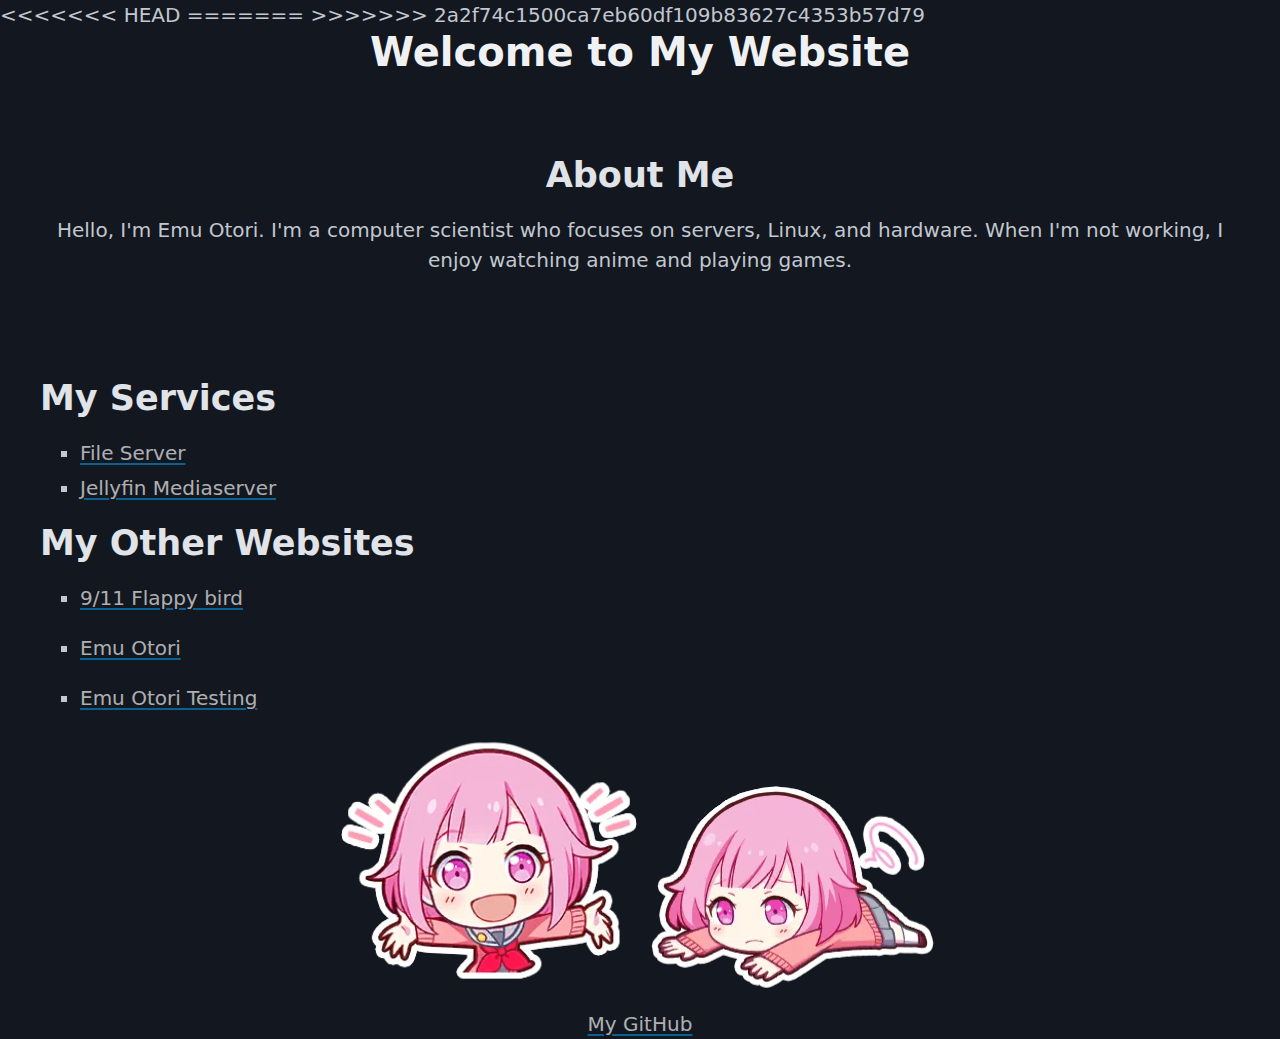
<file: website/index.html>
<!DOCTYPE html>
<html data-theme="dark">
<head>
    <title>Emu Otori</title>
<<<<<<< HEAD
    <link rel="stylesheet" href="./css/pico.min.css">
=======
    <link rel="stylesheet" href="../css/pico.min.css">
    <link rel="icon" href="./Images/grumpy-emu-otori.jpg">
>>>>>>> 2a2f74c1500ca7eb60df109b83627c4353b57d79
</head>
<body>
    <br>
    <h1 style="text-align: center;">Welcome to My Website</h1>
    <br>
    <div class="container">
        <div class="content">
            <br>
            <h2 style="text-align: center;">About Me</h2>
            <p style="text-align: center;">Hello, I'm Emu Otori. I'm a computer scientist who focuses on servers, Linux, and hardware. When I'm not working, I enjoy watching anime and playing games.</p>
            <br>
            <h2>My Services</h2>
            <ul>
                <li><a href="https://files.emu-otori.ch" style="color:#ffffffaa";>File Server</a></li>
                <li><a href="https://media.emu-otori.ch" style="color:#ffffffaa";>Jellyfin Mediaserver</a></li>
            </ul>
        </div>
        <div class="content">
            <h2>My Other Websites</h2>
            <ul>
                <li><a href="https://911.emu-otori.ch" style="color:#ffffffaa";>9/11 Flappy bird</a></li>
            </ul>
            <ul>
                <li><a href="https://emu-otori.ch/test" style="color:#ffffffaa";>Emu Otori</a></li>
            </ul>
            <ul>
                <li><a href="https://emu-otori.ch/test/courtesy.html" style="color:#ffffffaa";>Emu Otori Testing</a></li>
            </ul>
        </div>
    </div>
    <div style="text-align: center; margin-top: 20px;">
        <div style="display: inline-block;">
            <img src="./Images/happy-emu-otori.jpg">
            <img src="./Images/grumpy-emu-otori.jpg">
        </div>
    </div>
    <div style="text-align: center; margin-top: 20px;">
        <a href="https://github.com/GOODJEDIRYAN" style="color:#ffffffaa";>My GitHub</a>
    </div>
</body>
</html>
</file>
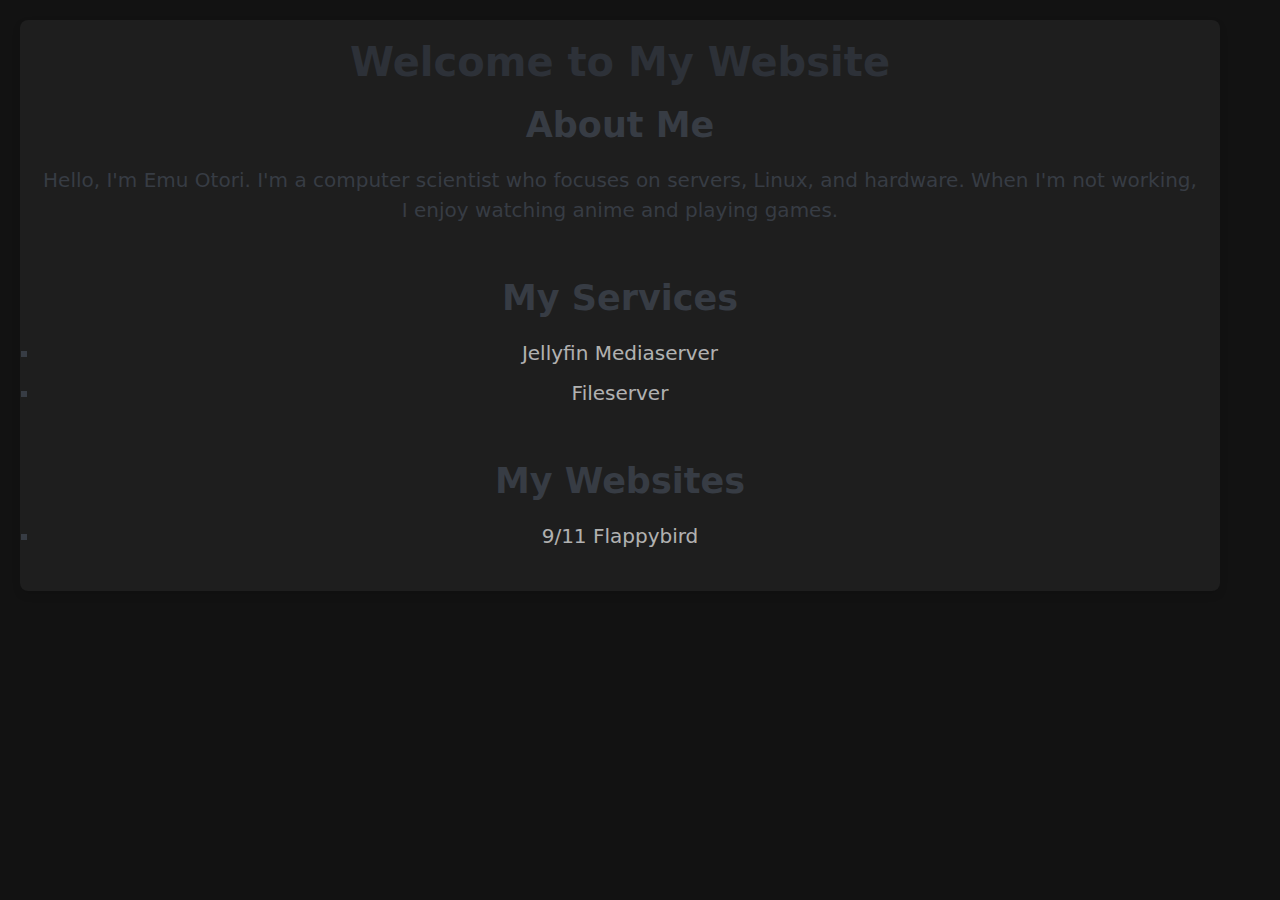
<file: website/test.html>
<!DOCTYPE html>
<html>
<head>
    <title>Emu Otori</title>
    <link rel="stylesheet" href="../css/pico.min.css">
    <style>
        body {
            margin: 0;
            padding: 0;
            text-align: center;
            background-color: #121212;
            color: #e0e0e0;
            display: flex;
            flex-direction: column;
            min-height: 100vh;
        }
        .container {
            margin: 20px;
            padding: 20px;
            box-shadow: 0 4px 8px rgba(0, 0, 0, 0.1);
            border-radius: 8px;
            background-color: #1e1e1e;
        }
        h1, h2 {
            margin-bottom: 20px;
        }
        ul {
            padding: 0;
            list-style-type: none;
        }
        li {
            margin-bottom: 10px;
        }
        a {
            color: #ffffffaa;
            text-decoration: none;
        }
    </style>
</head>
<body>
    <div class="container">
        <h1>Welcome to My Website</h1>
        <h2>About Me</h2>
        <p>Hello, I'm Emu Otori. I'm a computer scientist who focuses on servers, Linux, and hardware. When I'm not working, I enjoy watching anime and playing games.</p>
        <h2>My Services</h2>
        <ul>
            <li><a href="https://media.emu-otori.ch">Jellyfin Mediaserver</a></li>
            <li><a href="https://files.emu-otori.ch">Fileserver</a></li>
        </ul>
        <h2>My Websites</h2>
        <ul>
            <li><a href="https://911.emu-otori.ch">9/11 Flappybird</a></li>
        </ul>
    </div>
</body>
</html>
</file>
<file: website/css/pico.min.css>
@charset "UTF-8";/*!
 * Pico CSS ✨ v2.0.6 (https://picocss.com)
 * Copyright 2019-2024 - Licensed under MIT
 */:root{--pico-font-family-emoji:"Apple Color Emoji","Segoe UI Emoji","Segoe UI Symbol","Noto Color Emoji";--pico-font-family-sans-serif:system-ui,"Segoe UI",Roboto,Oxygen,Ubuntu,Cantarell,Helvetica,Arial,"Helvetica Neue",sans-serif,var(--pico-font-family-emoji);--pico-font-family-monospace:ui-monospace,SFMono-Regular,"SF Mono",Menlo,Consolas,"Liberation Mono",monospace,var(--pico-font-family-emoji);--pico-font-family:var(--pico-font-family-sans-serif);--pico-line-height:1.5;--pico-font-weight:400;--pico-font-size:100%;--pico-text-underline-offset:0.1rem;--pico-border-radius:0.25rem;--pico-border-width:0.0625rem;--pico-outline-width:0.125rem;--pico-transition:0.2s ease-in-out;--pico-spacing:1rem;--pico-typography-spacing-vertical:1rem;--pico-block-spacing-vertical:var(--pico-spacing);--pico-block-spacing-horizontal:var(--pico-spacing);--pico-grid-column-gap:var(--pico-spacing);--pico-grid-row-gap:var(--pico-spacing);--pico-form-element-spacing-vertical:0.75rem;--pico-form-element-spacing-horizontal:1rem;--pico-group-box-shadow:0 0 0 rgba(0, 0, 0, 0);--pico-group-box-shadow-focus-with-button:0 0 0 var(--pico-outline-width) var(--pico-primary-focus);--pico-group-box-shadow-focus-with-input:0 0 0 0.0625rem var(--pico-form-element-border-color);--pico-modal-overlay-backdrop-filter:blur(0.375rem);--pico-nav-element-spacing-vertical:1rem;--pico-nav-element-spacing-horizontal:0.5rem;--pico-nav-link-spacing-vertical:0.5rem;--pico-nav-link-spacing-horizontal:0.5rem;--pico-nav-breadcrumb-divider:">";--pico-icon-checkbox:url("data:image/svg+xml,%3Csvg xmlns='http://www.w3.org/2000/svg' width='24' height='24' viewBox='0 0 24 24' fill='none' stroke='rgb(255, 255, 255)' stroke-width='4' stroke-linecap='round' stroke-linejoin='round'%3E%3Cpolyline points='20 6 9 17 4 12'%3E%3C/polyline%3E%3C/svg%3E");--pico-icon-minus:url("data:image/svg+xml,%3Csvg xmlns='http://www.w3.org/2000/svg' width='24' height='24' viewBox='0 0 24 24' fill='none' stroke='rgb(255, 255, 255)' stroke-width='4' stroke-linecap='round' stroke-linejoin='round'%3E%3Cline x1='5' y1='12' x2='19' y2='12'%3E%3C/line%3E%3C/svg%3E");--pico-icon-chevron:url("data:image/svg+xml,%3Csvg xmlns='http://www.w3.org/2000/svg' width='24' height='24' viewBox='0 0 24 24' fill='none' stroke='rgb(136, 145, 164)' stroke-width='2' stroke-linecap='round' stroke-linejoin='round'%3E%3Cpolyline points='6 9 12 15 18 9'%3E%3C/polyline%3E%3C/svg%3E");--pico-icon-date:url("data:image/svg+xml,%3Csvg xmlns='http://www.w3.org/2000/svg' width='24' height='24' viewBox='0 0 24 24' fill='none' stroke='rgb(136, 145, 164)' stroke-width='2' stroke-linecap='round' stroke-linejoin='round'%3E%3Crect x='3' y='4' width='18' height='18' rx='2' ry='2'%3E%3C/rect%3E%3Cline x1='16' y1='2' x2='16' y2='6'%3E%3C/line%3E%3Cline x1='8' y1='2' x2='8' y2='6'%3E%3C/line%3E%3Cline x1='3' y1='10' x2='21' y2='10'%3E%3C/line%3E%3C/svg%3E");--pico-icon-time:url("data:image/svg+xml,%3Csvg xmlns='http://www.w3.org/2000/svg' width='24' height='24' viewBox='0 0 24 24' fill='none' stroke='rgb(136, 145, 164)' stroke-width='2' stroke-linecap='round' stroke-linejoin='round'%3E%3Ccircle cx='12' cy='12' r='10'%3E%3C/circle%3E%3Cpolyline points='12 6 12 12 16 14'%3E%3C/polyline%3E%3C/svg%3E");--pico-icon-search:url("data:image/svg+xml,%3Csvg xmlns='http://www.w3.org/2000/svg' width='24' height='24' viewBox='0 0 24 24' fill='none' stroke='rgb(136, 145, 164)' stroke-width='1.5' stroke-linecap='round' stroke-linejoin='round'%3E%3Ccircle cx='11' cy='11' r='8'%3E%3C/circle%3E%3Cline x1='21' y1='21' x2='16.65' y2='16.65'%3E%3C/line%3E%3C/svg%3E");--pico-icon-close:url("data:image/svg+xml,%3Csvg xmlns='http://www.w3.org/2000/svg' width='24' height='24' viewBox='0 0 24 24' fill='none' stroke='rgb(136, 145, 164)' stroke-width='3' stroke-linecap='round' stroke-linejoin='round'%3E%3Cline x1='18' y1='6' x2='6' y2='18'%3E%3C/line%3E%3Cline x1='6' y1='6' x2='18' y2='18'%3E%3C/line%3E%3C/svg%3E");--pico-icon-loading:url("data:image/svg+xml,%3Csvg fill='none' height='24' width='24' viewBox='0 0 24 24' xmlns='http://www.w3.org/2000/svg' %3E%3Cstyle%3E g %7B animation: rotate 2s linear infinite; transform-origin: center center; %7D circle %7B stroke-dasharray: 75,100; stroke-dashoffset: -5; animation: dash 1.5s ease-in-out infinite; stroke-linecap: round; %7D @keyframes rotate %7B 0%25 %7B transform: rotate(0deg); %7D 100%25 %7B transform: rotate(360deg); %7D %7D @keyframes dash %7B 0%25 %7B stroke-dasharray: 1,100; stroke-dashoffset: 0; %7D 50%25 %7B stroke-dasharray: 44.5,100; stroke-dashoffset: -17.5; %7D 100%25 %7B stroke-dasharray: 44.5,100; stroke-dashoffset: -62; %7D %7D %3C/style%3E%3Cg%3E%3Ccircle cx='12' cy='12' r='10' fill='none' stroke='rgb(136, 145, 164)' stroke-width='4' /%3E%3C/g%3E%3C/svg%3E")}@media (min-width:576px){:root{--pico-font-size:106.25%}}@media (min-width:768px){:root{--pico-font-size:112.5%}}@media (min-width:1024px){:root{--pico-font-size:118.75%}}@media (min-width:1280px){:root{--pico-font-size:125%}}@media (min-width:1536px){:root{--pico-font-size:131.25%}}a{--pico-text-decoration:underline}a.contrast,a.secondary{--pico-text-decoration:underline}small{--pico-font-size:0.875em}h1,h2,h3,h4,h5,h6{--pico-font-weight:700}h1{--pico-font-size:2rem;--pico-line-height:1.125;--pico-typography-spacing-top:3rem}h2{--pico-font-size:1.75rem;--pico-line-height:1.15;--pico-typography-spacing-top:2.625rem}h3{--pico-font-size:1.5rem;--pico-line-height:1.175;--pico-typography-spacing-top:2.25rem}h4{--pico-font-size:1.25rem;--pico-line-height:1.2;--pico-typography-spacing-top:1.874rem}h5{--pico-font-size:1.125rem;--pico-line-height:1.225;--pico-typography-spacing-top:1.6875rem}h6{--pico-font-size:1rem;--pico-line-height:1.25;--pico-typography-spacing-top:1.5rem}tfoot td,tfoot th,thead td,thead th{--pico-font-weight:600;--pico-border-width:0.1875rem}code,kbd,pre,samp{--pico-font-family:var(--pico-font-family-monospace)}kbd{--pico-font-weight:bolder}:where(select,textarea),input:not([type=submit],[type=button],[type=reset],[type=checkbox],[type=radio],[type=file]){--pico-outline-width:0.0625rem}[type=search]{--pico-border-radius:5rem}[type=checkbox],[type=radio]{--pico-border-width:0.125rem}[type=checkbox][role=switch]{--pico-border-width:0.1875rem}details.dropdown summary:not([role=button]){--pico-outline-width:0.0625rem}nav details.dropdown summary:focus-visible{--pico-outline-width:0.125rem}[role=search]{--pico-border-radius:5rem}[role=group]:has(button.secondary:focus,[type=submit].secondary:focus,[type=button].secondary:focus,[role=button].secondary:focus),[role=search]:has(button.secondary:focus,[type=submit].secondary:focus,[type=button].secondary:focus,[role=button].secondary:focus){--pico-group-box-shadow-focus-with-button:0 0 0 var(--pico-outline-width) var(--pico-secondary-focus)}[role=group]:has(button.contrast:focus,[type=submit].contrast:focus,[type=button].contrast:focus,[role=button].contrast:focus),[role=search]:has(button.contrast:focus,[type=submit].contrast:focus,[type=button].contrast:focus,[role=button].contrast:focus){--pico-group-box-shadow-focus-with-button:0 0 0 var(--pico-outline-width) var(--pico-contrast-focus)}[role=group] [role=button],[role=group] [type=button],[role=group] [type=submit],[role=group] button,[role=search] [role=button],[role=search] [type=button],[role=search] [type=submit],[role=search] button{--pico-form-element-spacing-horizontal:2rem}details summary[role=button]:not(.outline)::after{filter:brightness(0) invert(1)}[aria-busy=true]:not(input,select,textarea):is(button,[type=submit],[type=button],[type=reset],[role=button]):not(.outline)::before{filter:brightness(0) invert(1)}:root:not([data-theme=dark]),[data-theme=light]{--pico-background-color:#fff;--pico-color:#373c44;--pico-text-selection-color:rgba(2, 154, 232, 0.25);--pico-muted-color:#646b79;--pico-muted-border-color:#e7eaf0;--pico-primary:#0172ad;--pico-primary-background:#0172ad;--pico-primary-border:var(--pico-primary-background);--pico-primary-underline:rgba(1, 114, 173, 0.5);--pico-primary-hover:#015887;--pico-primary-hover-background:#02659a;--pico-primary-hover-border:var(--pico-primary-hover-background);--pico-primary-hover-underline:var(--pico-primary-hover);--pico-primary-focus:rgba(2, 154, 232, 0.5);--pico-primary-inverse:#fff;--pico-secondary:#5d6b89;--pico-secondary-background:#525f7a;--pico-secondary-border:var(--pico-secondary-background);--pico-secondary-underline:rgba(93, 107, 137, 0.5);--pico-secondary-hover:#48536b;--pico-secondary-hover-background:#48536b;--pico-secondary-hover-border:var(--pico-secondary-hover-background);--pico-secondary-hover-underline:var(--pico-secondary-hover);--pico-secondary-focus:rgba(93, 107, 137, 0.25);--pico-secondary-inverse:#fff;--pico-contrast:#181c25;--pico-contrast-background:#181c25;--pico-contrast-border:var(--pico-contrast-background);--pico-contrast-underline:rgba(24, 28, 37, 0.5);--pico-contrast-hover:#000;--pico-contrast-hover-background:#000;--pico-contrast-hover-border:var(--pico-contrast-hover-background);--pico-contrast-hover-underline:var(--pico-secondary-hover);--pico-contrast-focus:rgba(93, 107, 137, 0.25);--pico-contrast-inverse:#fff;--pico-box-shadow:0.0145rem 0.029rem 0.174rem rgba(129, 145, 181, 0.01698),0.0335rem 0.067rem 0.402rem rgba(129, 145, 181, 0.024),0.0625rem 0.125rem 0.75rem rgba(129, 145, 181, 0.03),0.1125rem 0.225rem 1.35rem rgba(129, 145, 181, 0.036),0.2085rem 0.417rem 2.502rem rgba(129, 145, 181, 0.04302),0.5rem 1rem 6rem rgba(129, 145, 181, 0.06),0 0 0 0.0625rem rgba(129, 145, 181, 0.015);--pico-h1-color:#2d3138;--pico-h2-color:#373c44;--pico-h3-color:#424751;--pico-h4-color:#4d535e;--pico-h5-color:#5c6370;--pico-h6-color:#646b79;--pico-mark-background-color:#fde7c0;--pico-mark-color:#0f1114;--pico-ins-color:#1d6a54;--pico-del-color:#883935;--pico-blockquote-border-color:var(--pico-muted-border-color);--pico-blockquote-footer-color:var(--pico-muted-color);--pico-button-box-shadow:0 0 0 rgba(0, 0, 0, 0);--pico-button-hover-box-shadow:0 0 0 rgba(0, 0, 0, 0);--pico-table-border-color:var(--pico-muted-border-color);--pico-table-row-stripped-background-color:rgba(111, 120, 135, 0.0375);--pico-code-background-color:#f3f5f7;--pico-code-color:#646b79;--pico-code-kbd-background-color:var(--pico-color);--pico-code-kbd-color:var(--pico-background-color);--pico-form-element-background-color:#fbfcfc;--pico-form-element-selected-background-color:#dfe3eb;--pico-form-element-border-color:#cfd5e2;--pico-form-element-color:#23262c;--pico-form-element-placeholder-color:var(--pico-muted-color);--pico-form-element-active-background-color:#fff;--pico-form-element-active-border-color:var(--pico-primary-border);--pico-form-element-focus-color:var(--pico-primary-border);--pico-form-element-disabled-opacity:0.5;--pico-form-element-invalid-border-color:#b86a6b;--pico-form-element-invalid-active-border-color:#c84f48;--pico-form-element-invalid-focus-color:var(--pico-form-element-invalid-active-border-color);--pico-form-element-valid-border-color:#4c9b8a;--pico-form-element-valid-active-border-color:#279977;--pico-form-element-valid-focus-color:var(--pico-form-element-valid-active-border-color);--pico-switch-background-color:#bfc7d9;--pico-switch-checked-background-color:var(--pico-primary-background);--pico-switch-color:#fff;--pico-switch-thumb-box-shadow:0 0 0 rgba(0, 0, 0, 0);--pico-range-border-color:#dfe3eb;--pico-range-active-border-color:#bfc7d9;--pico-range-thumb-border-color:var(--pico-background-color);--pico-range-thumb-color:var(--pico-secondary-background);--pico-range-thumb-active-color:var(--pico-primary-background);--pico-accordion-border-color:var(--pico-muted-border-color);--pico-accordion-active-summary-color:var(--pico-primary-hover);--pico-accordion-close-summary-color:var(--pico-color);--pico-accordion-open-summary-color:var(--pico-muted-color);--pico-card-background-color:var(--pico-background-color);--pico-card-border-color:var(--pico-muted-border-color);--pico-card-box-shadow:var(--pico-box-shadow);--pico-card-sectioning-background-color:#fbfcfc;--pico-dropdown-background-color:#fff;--pico-dropdown-border-color:#eff1f4;--pico-dropdown-box-shadow:var(--pico-box-shadow);--pico-dropdown-color:var(--pico-color);--pico-dropdown-hover-background-color:#eff1f4;--pico-loading-spinner-opacity:0.5;--pico-modal-overlay-background-color:rgba(232, 234, 237, 0.75);--pico-progress-background-color:#dfe3eb;--pico-progress-color:var(--pico-primary-background);--pico-tooltip-background-color:var(--pico-contrast-background);--pico-tooltip-color:var(--pico-contrast-inverse);--pico-icon-valid:url("data:image/svg+xml,%3Csvg xmlns='http://www.w3.org/2000/svg' width='24' height='24' viewBox='0 0 24 24' fill='none' stroke='rgb(76, 155, 138)' stroke-width='2' stroke-linecap='round' stroke-linejoin='round'%3E%3Cpolyline points='20 6 9 17 4 12'%3E%3C/polyline%3E%3C/svg%3E");--pico-icon-invalid:url("data:image/svg+xml,%3Csvg xmlns='http://www.w3.org/2000/svg' width='24' height='24' viewBox='0 0 24 24' fill='none' stroke='rgb(200, 79, 72)' stroke-width='2' stroke-linecap='round' stroke-linejoin='round'%3E%3Ccircle cx='12' cy='12' r='10'%3E%3C/circle%3E%3Cline x1='12' y1='8' x2='12' y2='12'%3E%3C/line%3E%3Cline x1='12' y1='16' x2='12.01' y2='16'%3E%3C/line%3E%3C/svg%3E");color-scheme:light}:root:not([data-theme=dark]) input:is([type=submit],[type=button],[type=reset],[type=checkbox],[type=radio],[type=file]),[data-theme=light] input:is([type=submit],[type=button],[type=reset],[type=checkbox],[type=radio],[type=file]){--pico-form-element-focus-color:var(--pico-primary-focus)}@media only screen and (prefers-color-scheme:dark){:root:not([data-theme]){--pico-background-color:#13171f;--pico-color:#c2c7d0;--pico-text-selection-color:rgba(1, 170, 255, 0.1875);--pico-muted-color:#7b8495;--pico-muted-border-color:#202632;--pico-primary:#01aaff;--pico-primary-background:#0172ad;--pico-primary-border:var(--pico-primary-background);--pico-primary-underline:rgba(1, 170, 255, 0.5);--pico-primary-hover:#79c0ff;--pico-primary-hover-background:#017fc0;--pico-primary-hover-border:var(--pico-primary-hover-background);--pico-primary-hover-underline:var(--pico-primary-hover);--pico-primary-focus:rgba(1, 170, 255, 0.375);--pico-primary-inverse:#fff;--pico-secondary:#969eaf;--pico-secondary-background:#525f7a;--pico-secondary-border:var(--pico-secondary-background);--pico-secondary-underline:rgba(150, 158, 175, 0.5);--pico-secondary-hover:#b3b9c5;--pico-secondary-hover-background:#5d6b89;--pico-secondary-hover-border:var(--pico-secondary-hover-background);--pico-secondary-hover-underline:var(--pico-secondary-hover);--pico-secondary-focus:rgba(144, 158, 190, 0.25);--pico-secondary-inverse:#fff;--pico-contrast:#dfe3eb;--pico-contrast-background:#eff1f4;--pico-contrast-border:var(--pico-contrast-background);--pico-contrast-underline:rgba(223, 227, 235, 0.5);--pico-contrast-hover:#fff;--pico-contrast-hover-background:#fff;--pico-contrast-hover-border:var(--pico-contrast-hover-background);--pico-contrast-hover-underline:var(--pico-contrast-hover);--pico-contrast-focus:rgba(207, 213, 226, 0.25);--pico-contrast-inverse:#000;--pico-box-shadow:0.0145rem 0.029rem 0.174rem rgba(7, 9, 12, 0.01698),0.0335rem 0.067rem 0.402rem rgba(7, 9, 12, 0.024),0.0625rem 0.125rem 0.75rem rgba(7, 9, 12, 0.03),0.1125rem 0.225rem 1.35rem rgba(7, 9, 12, 0.036),0.2085rem 0.417rem 2.502rem rgba(7, 9, 12, 0.04302),0.5rem 1rem 6rem rgba(7, 9, 12, 0.06),0 0 0 0.0625rem rgba(7, 9, 12, 0.015);--pico-h1-color:#f0f1f3;--pico-h2-color:#e0e3e7;--pico-h3-color:#c2c7d0;--pico-h4-color:#b3b9c5;--pico-h5-color:#a4acba;--pico-h6-color:#8891a4;--pico-mark-background-color:#014063;--pico-mark-color:#fff;--pico-ins-color:#62af9a;--pico-del-color:#ce7e7b;--pico-blockquote-border-color:var(--pico-muted-border-color);--pico-blockquote-footer-color:var(--pico-muted-color);--pico-button-box-shadow:0 0 0 rgba(0, 0, 0, 0);--pico-button-hover-box-shadow:0 0 0 rgba(0, 0, 0, 0);--pico-table-border-color:var(--pico-muted-border-color);--pico-table-row-stripped-background-color:rgba(111, 120, 135, 0.0375);--pico-code-background-color:#1a1f28;--pico-code-color:#8891a4;--pico-code-kbd-background-color:var(--pico-color);--pico-code-kbd-color:var(--pico-background-color);--pico-form-element-background-color:#1c212c;--pico-form-element-selected-background-color:#2a3140;--pico-form-element-border-color:#2a3140;--pico-form-element-color:#e0e3e7;--pico-form-element-placeholder-color:#8891a4;--pico-form-element-active-background-color:#1a1f28;--pico-form-element-active-border-color:var(--pico-primary-border);--pico-form-element-focus-color:var(--pico-primary-border);--pico-form-element-disabled-opacity:0.5;--pico-form-element-invalid-border-color:#964a50;--pico-form-element-invalid-active-border-color:#b7403b;--pico-form-element-invalid-focus-color:var(--pico-form-element-invalid-active-border-color);--pico-form-element-valid-border-color:#2a7b6f;--pico-form-element-valid-active-border-color:#16896a;--pico-form-element-valid-focus-color:var(--pico-form-element-valid-active-border-color);--pico-switch-background-color:#333c4e;--pico-switch-checked-background-color:var(--pico-primary-background);--pico-switch-color:#fff;--pico-switch-thumb-box-shadow:0 0 0 rgba(0, 0, 0, 0);--pico-range-border-color:#202632;--pico-range-active-border-color:#2a3140;--pico-range-thumb-border-color:var(--pico-background-color);--pico-range-thumb-color:var(--pico-secondary-background);--pico-range-thumb-active-color:var(--pico-primary-background);--pico-accordion-border-color:var(--pico-muted-border-color);--pico-accordion-active-summary-color:var(--pico-primary-hover);--pico-accordion-close-summary-color:var(--pico-color);--pico-accordion-open-summary-color:var(--pico-muted-color);--pico-card-background-color:#181c25;--pico-card-border-color:var(--pico-card-background-color);--pico-card-box-shadow:var(--pico-box-shadow);--pico-card-sectioning-background-color:#1a1f28;--pico-dropdown-background-color:#181c25;--pico-dropdown-border-color:#202632;--pico-dropdown-box-shadow:var(--pico-box-shadow);--pico-dropdown-color:var(--pico-color);--pico-dropdown-hover-background-color:#202632;--pico-loading-spinner-opacity:0.5;--pico-modal-overlay-background-color:rgba(8, 9, 10, 0.75);--pico-progress-background-color:#202632;--pico-progress-color:var(--pico-primary-background);--pico-tooltip-background-color:var(--pico-contrast-background);--pico-tooltip-color:var(--pico-contrast-inverse);--pico-icon-valid:url("data:image/svg+xml,%3Csvg xmlns='http://www.w3.org/2000/svg' width='24' height='24' viewBox='0 0 24 24' fill='none' stroke='rgb(42, 123, 111)' stroke-width='2' stroke-linecap='round' stroke-linejoin='round'%3E%3Cpolyline points='20 6 9 17 4 12'%3E%3C/polyline%3E%3C/svg%3E");--pico-icon-invalid:url("data:image/svg+xml,%3Csvg xmlns='http://www.w3.org/2000/svg' width='24' height='24' viewBox='0 0 24 24' fill='none' stroke='rgb(150, 74, 80)' stroke-width='2' stroke-linecap='round' stroke-linejoin='round'%3E%3Ccircle cx='12' cy='12' r='10'%3E%3C/circle%3E%3Cline x1='12' y1='8' x2='12' y2='12'%3E%3C/line%3E%3Cline x1='12' y1='16' x2='12.01' y2='16'%3E%3C/line%3E%3C/svg%3E");color-scheme:dark}:root:not([data-theme]) input:is([type=submit],[type=button],[type=reset],[type=checkbox],[type=radio],[type=file]){--pico-form-element-focus-color:var(--pico-primary-focus)}:root:not([data-theme]) details summary[role=button].contrast:not(.outline)::after{filter:brightness(0)}:root:not([data-theme]) [aria-busy=true]:not(input,select,textarea).contrast:is(button,[type=submit],[type=button],[type=reset],[role=button]):not(.outline)::before{filter:brightness(0)}}[data-theme=dark]{--pico-background-color:#13171f;--pico-color:#c2c7d0;--pico-text-selection-color:rgba(1, 170, 255, 0.1875);--pico-muted-color:#7b8495;--pico-muted-border-color:#202632;--pico-primary:#01aaff;--pico-primary-background:#0172ad;--pico-primary-border:var(--pico-primary-background);--pico-primary-underline:rgba(1, 170, 255, 0.5);--pico-primary-hover:#79c0ff;--pico-primary-hover-background:#017fc0;--pico-primary-hover-border:var(--pico-primary-hover-background);--pico-primary-hover-underline:var(--pico-primary-hover);--pico-primary-focus:rgba(1, 170, 255, 0.375);--pico-primary-inverse:#fff;--pico-secondary:#969eaf;--pico-secondary-background:#525f7a;--pico-secondary-border:var(--pico-secondary-background);--pico-secondary-underline:rgba(150, 158, 175, 0.5);--pico-secondary-hover:#b3b9c5;--pico-secondary-hover-background:#5d6b89;--pico-secondary-hover-border:var(--pico-secondary-hover-background);--pico-secondary-hover-underline:var(--pico-secondary-hover);--pico-secondary-focus:rgba(144, 158, 190, 0.25);--pico-secondary-inverse:#fff;--pico-contrast:#dfe3eb;--pico-contrast-background:#eff1f4;--pico-contrast-border:var(--pico-contrast-background);--pico-contrast-underline:rgba(223, 227, 235, 0.5);--pico-contrast-hover:#fff;--pico-contrast-hover-background:#fff;--pico-contrast-hover-border:var(--pico-contrast-hover-background);--pico-contrast-hover-underline:var(--pico-contrast-hover);--pico-contrast-focus:rgba(207, 213, 226, 0.25);--pico-contrast-inverse:#000;--pico-box-shadow:0.0145rem 0.029rem 0.174rem rgba(7, 9, 12, 0.01698),0.0335rem 0.067rem 0.402rem rgba(7, 9, 12, 0.024),0.0625rem 0.125rem 0.75rem rgba(7, 9, 12, 0.03),0.1125rem 0.225rem 1.35rem rgba(7, 9, 12, 0.036),0.2085rem 0.417rem 2.502rem rgba(7, 9, 12, 0.04302),0.5rem 1rem 6rem rgba(7, 9, 12, 0.06),0 0 0 0.0625rem rgba(7, 9, 12, 0.015);--pico-h1-color:#f0f1f3;--pico-h2-color:#e0e3e7;--pico-h3-color:#c2c7d0;--pico-h4-color:#b3b9c5;--pico-h5-color:#a4acba;--pico-h6-color:#8891a4;--pico-mark-background-color:#014063;--pico-mark-color:#fff;--pico-ins-color:#62af9a;--pico-del-color:#ce7e7b;--pico-blockquote-border-color:var(--pico-muted-border-color);--pico-blockquote-footer-color:var(--pico-muted-color);--pico-button-box-shadow:0 0 0 rgba(0, 0, 0, 0);--pico-button-hover-box-shadow:0 0 0 rgba(0, 0, 0, 0);--pico-table-border-color:var(--pico-muted-border-color);--pico-table-row-stripped-background-color:rgba(111, 120, 135, 0.0375);--pico-code-background-color:#1a1f28;--pico-code-color:#8891a4;--pico-code-kbd-background-color:var(--pico-color);--pico-code-kbd-color:var(--pico-background-color);--pico-form-element-background-color:#1c212c;--pico-form-element-selected-background-color:#2a3140;--pico-form-element-border-color:#2a3140;--pico-form-element-color:#e0e3e7;--pico-form-element-placeholder-color:#8891a4;--pico-form-element-active-background-color:#1a1f28;--pico-form-element-active-border-color:var(--pico-primary-border);--pico-form-element-focus-color:var(--pico-primary-border);--pico-form-element-disabled-opacity:0.5;--pico-form-element-invalid-border-color:#964a50;--pico-form-element-invalid-active-border-color:#b7403b;--pico-form-element-invalid-focus-color:var(--pico-form-element-invalid-active-border-color);--pico-form-element-valid-border-color:#2a7b6f;--pico-form-element-valid-active-border-color:#16896a;--pico-form-element-valid-focus-color:var(--pico-form-element-valid-active-border-color);--pico-switch-background-color:#333c4e;--pico-switch-checked-background-color:var(--pico-primary-background);--pico-switch-color:#fff;--pico-switch-thumb-box-shadow:0 0 0 rgba(0, 0, 0, 0);--pico-range-border-color:#202632;--pico-range-active-border-color:#2a3140;--pico-range-thumb-border-color:var(--pico-background-color);--pico-range-thumb-color:var(--pico-secondary-background);--pico-range-thumb-active-color:var(--pico-primary-background);--pico-accordion-border-color:var(--pico-muted-border-color);--pico-accordion-active-summary-color:var(--pico-primary-hover);--pico-accordion-close-summary-color:var(--pico-color);--pico-accordion-open-summary-color:var(--pico-muted-color);--pico-card-background-color:#181c25;--pico-card-border-color:var(--pico-card-background-color);--pico-card-box-shadow:var(--pico-box-shadow);--pico-card-sectioning-background-color:#1a1f28;--pico-dropdown-background-color:#181c25;--pico-dropdown-border-color:#202632;--pico-dropdown-box-shadow:var(--pico-box-shadow);--pico-dropdown-color:var(--pico-color);--pico-dropdown-hover-background-color:#202632;--pico-loading-spinner-opacity:0.5;--pico-modal-overlay-background-color:rgba(8, 9, 10, 0.75);--pico-progress-background-color:#202632;--pico-progress-color:var(--pico-primary-background);--pico-tooltip-background-color:var(--pico-contrast-background);--pico-tooltip-color:var(--pico-contrast-inverse);--pico-icon-valid:url("data:image/svg+xml,%3Csvg xmlns='http://www.w3.org/2000/svg' width='24' height='24' viewBox='0 0 24 24' fill='none' stroke='rgb(42, 123, 111)' stroke-width='2' stroke-linecap='round' stroke-linejoin='round'%3E%3Cpolyline points='20 6 9 17 4 12'%3E%3C/polyline%3E%3C/svg%3E");--pico-icon-invalid:url("data:image/svg+xml,%3Csvg xmlns='http://www.w3.org/2000/svg' width='24' height='24' viewBox='0 0 24 24' fill='none' stroke='rgb(150, 74, 80)' stroke-width='2' stroke-linecap='round' stroke-linejoin='round'%3E%3Ccircle cx='12' cy='12' r='10'%3E%3C/circle%3E%3Cline x1='12' y1='8' x2='12' y2='12'%3E%3C/line%3E%3Cline x1='12' y1='16' x2='12.01' y2='16'%3E%3C/line%3E%3C/svg%3E");color-scheme:dark}[data-theme=dark] input:is([type=submit],[type=button],[type=reset],[type=checkbox],[type=radio],[type=file]){--pico-form-element-focus-color:var(--pico-primary-focus)}[data-theme=dark] details summary[role=button].contrast:not(.outline)::after{filter:brightness(0)}[data-theme=dark] [aria-busy=true]:not(input,select,textarea).contrast:is(button,[type=submit],[type=button],[type=reset],[role=button]):not(.outline)::before{filter:brightness(0)}[type=checkbox],[type=radio],[type=range],progress{accent-color:var(--pico-primary)}*,::after,::before{box-sizing:border-box;background-repeat:no-repeat}::after,::before{text-decoration:inherit;vertical-align:inherit}:where(:root){-webkit-tap-highlight-color:transparent;-webkit-text-size-adjust:100%;-moz-text-size-adjust:100%;text-size-adjust:100%;background-color:var(--pico-background-color);color:var(--pico-color);font-weight:var(--pico-font-weight);font-size:var(--pico-font-size);line-height:var(--pico-line-height);font-family:var(--pico-font-family);text-underline-offset:var(--pico-text-underline-offset);text-rendering:optimizeLegibility;overflow-wrap:break-word;-moz-tab-size:4;-o-tab-size:4;tab-size:4}body{width:100%;margin:0}main{display:block}body>footer,body>header,body>main{padding-block:var(--pico-block-spacing-vertical)}section{margin-bottom:var(--pico-block-spacing-vertical)}.container,.container-fluid{width:100%;margin-right:auto;margin-left:auto;padding-right:var(--pico-spacing);padding-left:var(--pico-spacing)}@media (min-width:576px){.container{max-width:510px;padding-right:0;padding-left:0}}@media (min-width:768px){.container{max-width:700px}}@media (min-width:1024px){.container{max-width:950px}}@media (min-width:1280px){.container{max-width:1200px}}@media (min-width:1536px){.container{max-width:1450px}}.grid{grid-column-gap:var(--pico-grid-column-gap);grid-row-gap:var(--pico-grid-row-gap);display:grid;grid-template-columns:1fr}@media (min-width:768px){.grid{grid-template-columns:repeat(auto-fit,minmax(0%,1fr))}}.grid>*{min-width:0}.overflow-auto{overflow:auto}b,strong{font-weight:bolder}sub,sup{position:relative;font-size:.75em;line-height:0;vertical-align:baseline}sub{bottom:-.25em}sup{top:-.5em}address,blockquote,dl,ol,p,pre,table,ul{margin-top:0;margin-bottom:var(--pico-typography-spacing-vertical);color:var(--pico-color);font-style:normal;font-weight:var(--pico-font-weight)}h1,h2,h3,h4,h5,h6{margin-top:0;margin-bottom:var(--pico-typography-spacing-vertical);color:var(--pico-color);font-weight:var(--pico-font-weight);font-size:var(--pico-font-size);line-height:var(--pico-line-height);font-family:var(--pico-font-family)}h1{--pico-color:var(--pico-h1-color)}h2{--pico-color:var(--pico-h2-color)}h3{--pico-color:var(--pico-h3-color)}h4{--pico-color:var(--pico-h4-color)}h5{--pico-color:var(--pico-h5-color)}h6{--pico-color:var(--pico-h6-color)}:where(article,address,blockquote,dl,figure,form,ol,p,pre,table,ul)~:is(h1,h2,h3,h4,h5,h6){margin-top:var(--pico-typography-spacing-top)}p{margin-bottom:var(--pico-typography-spacing-vertical)}hgroup{margin-bottom:var(--pico-typography-spacing-vertical)}hgroup>*{margin-top:0;margin-bottom:0}hgroup>:not(:first-child):last-child{--pico-color:var(--pico-muted-color);--pico-font-weight:unset;font-size:1rem}:where(ol,ul) li{margin-bottom:calc(var(--pico-typography-spacing-vertical) * .25)}:where(dl,ol,ul) :where(dl,ol,ul){margin:0;margin-top:calc(var(--pico-typography-spacing-vertical) * .25)}ul li{list-style:square}mark{padding:.125rem .25rem;background-color:var(--pico-mark-background-color);color:var(--pico-mark-color);vertical-align:baseline}blockquote{display:block;margin:var(--pico-typography-spacing-vertical) 0;padding:var(--pico-spacing);border-right:none;border-left:.25rem solid var(--pico-blockquote-border-color);border-inline-start:0.25rem solid var(--pico-blockquote-border-color);border-inline-end:none}blockquote footer{margin-top:calc(var(--pico-typography-spacing-vertical) * .5);color:var(--pico-blockquote-footer-color)}abbr[title]{border-bottom:1px dotted;text-decoration:none;cursor:help}ins{color:var(--pico-ins-color);text-decoration:none}del{color:var(--pico-del-color)}::-moz-selection{background-color:var(--pico-text-selection-color)}::selection{background-color:var(--pico-text-selection-color)}:where(a:not([role=button])),[role=link]{--pico-color:var(--pico-primary);--pico-background-color:transparent;--pico-underline:var(--pico-primary-underline);outline:0;background-color:var(--pico-background-color);color:var(--pico-color);-webkit-text-decoration:var(--pico-text-decoration);text-decoration:var(--pico-text-decoration);text-decoration-color:var(--pico-underline);text-underline-offset:0.125em;transition:background-color var(--pico-transition),color var(--pico-transition),box-shadow var(--pico-transition),-webkit-text-decoration var(--pico-transition);transition:background-color var(--pico-transition),color var(--pico-transition),text-decoration var(--pico-transition),box-shadow var(--pico-transition);transition:background-color var(--pico-transition),color var(--pico-transition),text-decoration var(--pico-transition),box-shadow var(--pico-transition),-webkit-text-decoration var(--pico-transition)}:where(a:not([role=button])):is([aria-current]:not([aria-current=false]),:hover,:active,:focus),[role=link]:is([aria-current]:not([aria-current=false]),:hover,:active,:focus){--pico-color:var(--pico-primary-hover);--pico-underline:var(--pico-primary-hover-underline);--pico-text-decoration:underline}:where(a:not([role=button])):focus-visible,[role=link]:focus-visible{box-shadow:0 0 0 var(--pico-outline-width) var(--pico-primary-focus)}:where(a:not([role=button])).secondary,[role=link].secondary{--pico-color:var(--pico-secondary);--pico-underline:var(--pico-secondary-underline)}:where(a:not([role=button])).secondary:is([aria-current]:not([aria-current=false]),:hover,:active,:focus),[role=link].secondary:is([aria-current]:not([aria-current=false]),:hover,:active,:focus){--pico-color:var(--pico-secondary-hover);--pico-underline:var(--pico-secondary-hover-underline)}:where(a:not([role=button])).contrast,[role=link].contrast{--pico-color:var(--pico-contrast);--pico-underline:var(--pico-contrast-underline)}:where(a:not([role=button])).contrast:is([aria-current]:not([aria-current=false]),:hover,:active,:focus),[role=link].contrast:is([aria-current]:not([aria-current=false]),:hover,:active,:focus){--pico-color:var(--pico-contrast-hover);--pico-underline:var(--pico-contrast-hover-underline)}a[role=button]{display:inline-block}button{margin:0;overflow:visible;font-family:inherit;text-transform:none}[type=button],[type=reset],[type=submit],button{-webkit-appearance:button}[role=button],[type=button],[type=file]::file-selector-button,[type=reset],[type=submit],button{--pico-background-color:var(--pico-primary-background);--pico-border-color:var(--pico-primary-border);--pico-color:var(--pico-primary-inverse);--pico-box-shadow:var(--pico-button-box-shadow, 0 0 0 rgba(0, 0, 0, 0));padding:var(--pico-form-element-spacing-vertical) var(--pico-form-element-spacing-horizontal);border:var(--pico-border-width) solid var(--pico-border-color);border-radius:var(--pico-border-radius);outline:0;background-color:var(--pico-background-color);box-shadow:var(--pico-box-shadow);color:var(--pico-color);font-weight:var(--pico-font-weight);font-size:1rem;line-height:var(--pico-line-height);text-align:center;text-decoration:none;cursor:pointer;-webkit-user-select:none;-moz-user-select:none;user-select:none;transition:background-color var(--pico-transition),border-color var(--pico-transition),color var(--pico-transition),box-shadow var(--pico-transition)}[role=button]:is(:hover,:active,:focus),[role=button]:is([aria-current]:not([aria-current=false])),[type=button]:is(:hover,:active,:focus),[type=button]:is([aria-current]:not([aria-current=false])),[type=file]::file-selector-button:is(:hover,:active,:focus),[type=file]::file-selector-button:is([aria-current]:not([aria-current=false])),[type=reset]:is(:hover,:active,:focus),[type=reset]:is([aria-current]:not([aria-current=false])),[type=submit]:is(:hover,:active,:focus),[type=submit]:is([aria-current]:not([aria-current=false])),button:is(:hover,:active,:focus),button:is([aria-current]:not([aria-current=false])){--pico-background-color:var(--pico-primary-hover-background);--pico-border-color:var(--pico-primary-hover-border);--pico-box-shadow:var(--pico-button-hover-box-shadow, 0 0 0 rgba(0, 0, 0, 0));--pico-color:var(--pico-primary-inverse)}[role=button]:focus,[role=button]:is([aria-current]:not([aria-current=false])):focus,[type=button]:focus,[type=button]:is([aria-current]:not([aria-current=false])):focus,[type=file]::file-selector-button:focus,[type=file]::file-selector-button:is([aria-current]:not([aria-current=false])):focus,[type=reset]:focus,[type=reset]:is([aria-current]:not([aria-current=false])):focus,[type=submit]:focus,[type=submit]:is([aria-current]:not([aria-current=false])):focus,button:focus,button:is([aria-current]:not([aria-current=false])):focus{--pico-box-shadow:var(--pico-button-hover-box-shadow, 0 0 0 rgba(0, 0, 0, 0)),0 0 0 var(--pico-outline-width) var(--pico-primary-focus)}[type=button],[type=reset],[type=submit]{margin-bottom:var(--pico-spacing)}:is(button,[type=submit],[type=button],[role=button]).secondary,[type=file]::file-selector-button,[type=reset]{--pico-background-color:var(--pico-secondary-background);--pico-border-color:var(--pico-secondary-border);--pico-color:var(--pico-secondary-inverse);cursor:pointer}:is(button,[type=submit],[type=button],[role=button]).secondary:is([aria-current]:not([aria-current=false]),:hover,:active,:focus),[type=file]::file-selector-button:is([aria-current]:not([aria-current=false]),:hover,:active,:focus),[type=reset]:is([aria-current]:not([aria-current=false]),:hover,:active,:focus){--pico-background-color:var(--pico-secondary-hover-background);--pico-border-color:var(--pico-secondary-hover-border);--pico-color:var(--pico-secondary-inverse)}:is(button,[type=submit],[type=button],[role=button]).secondary:focus,:is(button,[type=submit],[type=button],[role=button]).secondary:is([aria-current]:not([aria-current=false])):focus,[type=file]::file-selector-button:focus,[type=file]::file-selector-button:is([aria-current]:not([aria-current=false])):focus,[type=reset]:focus,[type=reset]:is([aria-current]:not([aria-current=false])):focus{--pico-box-shadow:var(--pico-button-hover-box-shadow, 0 0 0 rgba(0, 0, 0, 0)),0 0 0 var(--pico-outline-width) var(--pico-secondary-focus)}:is(button,[type=submit],[type=button],[role=button]).contrast{--pico-background-color:var(--pico-contrast-background);--pico-border-color:var(--pico-contrast-border);--pico-color:var(--pico-contrast-inverse)}:is(button,[type=submit],[type=button],[role=button]).contrast:is([aria-current]:not([aria-current=false]),:hover,:active,:focus){--pico-background-color:var(--pico-contrast-hover-background);--pico-border-color:var(--pico-contrast-hover-border);--pico-color:var(--pico-contrast-inverse)}:is(button,[type=submit],[type=button],[role=button]).contrast:focus,:is(button,[type=submit],[type=button],[role=button]).contrast:is([aria-current]:not([aria-current=false])):focus{--pico-box-shadow:var(--pico-button-hover-box-shadow, 0 0 0 rgba(0, 0, 0, 0)),0 0 0 var(--pico-outline-width) var(--pico-contrast-focus)}:is(button,[type=submit],[type=button],[role=button]).outline,[type=reset].outline{--pico-background-color:transparent;--pico-color:var(--pico-primary);--pico-border-color:var(--pico-primary)}:is(button,[type=submit],[type=button],[role=button]).outline:is([aria-current]:not([aria-current=false]),:hover,:active,:focus),[type=reset].outline:is([aria-current]:not([aria-current=false]),:hover,:active,:focus){--pico-background-color:transparent;--pico-color:var(--pico-primary-hover);--pico-border-color:var(--pico-primary-hover)}:is(button,[type=submit],[type=button],[role=button]).outline.secondary,[type=reset].outline{--pico-color:var(--pico-secondary);--pico-border-color:var(--pico-secondary)}:is(button,[type=submit],[type=button],[role=button]).outline.secondary:is([aria-current]:not([aria-current=false]),:hover,:active,:focus),[type=reset].outline:is([aria-current]:not([aria-current=false]),:hover,:active,:focus){--pico-color:var(--pico-secondary-hover);--pico-border-color:var(--pico-secondary-hover)}:is(button,[type=submit],[type=button],[role=button]).outline.contrast{--pico-color:var(--pico-contrast);--pico-border-color:var(--pico-contrast)}:is(button,[type=submit],[type=button],[role=button]).outline.contrast:is([aria-current]:not([aria-current=false]),:hover,:active,:focus){--pico-color:var(--pico-contrast-hover);--pico-border-color:var(--pico-contrast-hover)}:where(button,[type=submit],[type=reset],[type=button],[role=button])[disabled],:where(fieldset[disabled]) :is(button,[type=submit],[type=button],[type=reset],[role=button]){opacity:.5;pointer-events:none}:where(table){width:100%;border-collapse:collapse;border-spacing:0;text-indent:0}td,th{padding:calc(var(--pico-spacing)/ 2) var(--pico-spacing);border-bottom:var(--pico-border-width) solid var(--pico-table-border-color);background-color:var(--pico-background-color);color:var(--pico-color);font-weight:var(--pico-font-weight);text-align:left;text-align:start}tfoot td,tfoot th{border-top:var(--pico-border-width) solid var(--pico-table-border-color);border-bottom:0}table.striped tbody tr:nth-child(odd) td,table.striped tbody tr:nth-child(odd) th{background-color:var(--pico-table-row-stripped-background-color)}:where(audio,canvas,iframe,img,svg,video){vertical-align:middle}audio,video{display:inline-block}audio:not([controls]){display:none;height:0}:where(iframe){border-style:none}img{max-width:100%;height:auto;border-style:none}:where(svg:not([fill])){fill:currentColor}svg:not(:root){overflow:hidden}code,kbd,pre,samp{font-size:.875em;font-family:var(--pico-font-family)}pre code{font-size:inherit;font-family:inherit}pre{-ms-overflow-style:scrollbar;overflow:auto}code,kbd,pre{border-radius:var(--pico-border-radius);background:var(--pico-code-background-color);color:var(--pico-code-color);font-weight:var(--pico-font-weight);line-height:initial}code,kbd{display:inline-block;padding:.375rem}pre{display:block;margin-bottom:var(--pico-spacing);overflow-x:auto}pre>code{display:block;padding:var(--pico-spacing);background:0 0;line-height:var(--pico-line-height)}kbd{background-color:var(--pico-code-kbd-background-color);color:var(--pico-code-kbd-color);vertical-align:baseline}figure{display:block;margin:0;padding:0}figure figcaption{padding:calc(var(--pico-spacing) * .5) 0;color:var(--pico-muted-color)}hr{height:0;margin:var(--pico-typography-spacing-vertical) 0;border:0;border-top:1px solid var(--pico-muted-border-color);color:inherit}[hidden],template{display:none!important}canvas{display:inline-block}input,optgroup,select,textarea{margin:0;font-size:1rem;line-height:var(--pico-line-height);font-family:inherit;letter-spacing:inherit}input{overflow:visible}select{text-transform:none}legend{max-width:100%;padding:0;color:inherit;white-space:normal}textarea{overflow:auto}[type=checkbox],[type=radio]{padding:0}::-webkit-inner-spin-button,::-webkit-outer-spin-button{height:auto}[type=search]{-webkit-appearance:textfield;outline-offset:-2px}[type=search]::-webkit-search-decoration{-webkit-appearance:none}::-webkit-file-upload-button{-webkit-appearance:button;font:inherit}::-moz-focus-inner{padding:0;border-style:none}:-moz-focusring{outline:0}:-moz-ui-invalid{box-shadow:none}::-ms-expand{display:none}[type=file],[type=range]{padding:0;border-width:0}input:not([type=checkbox],[type=radio],[type=range]){height:calc(1rem * var(--pico-line-height) + var(--pico-form-element-spacing-vertical) * 2 + var(--pico-border-width) * 2)}fieldset{width:100%;margin:0;margin-bottom:var(--pico-spacing);padding:0;border:0}fieldset legend,label{display:block;margin-bottom:calc(var(--pico-spacing) * .375);color:var(--pico-color);font-weight:var(--pico-form-label-font-weight,var(--pico-font-weight))}fieldset legend{margin-bottom:calc(var(--pico-spacing) * .5)}button[type=submit],input:not([type=checkbox],[type=radio]),select,textarea{width:100%}input:not([type=checkbox],[type=radio],[type=range],[type=file]),select,textarea{-webkit-appearance:none;-moz-appearance:none;appearance:none;padding:var(--pico-form-element-spacing-vertical) var(--pico-form-element-spacing-horizontal)}input,select,textarea{--pico-background-color:var(--pico-form-element-background-color);--pico-border-color:var(--pico-form-element-border-color);--pico-color:var(--pico-form-element-color);--pico-box-shadow:none;border:var(--pico-border-width) solid var(--pico-border-color);border-radius:var(--pico-border-radius);outline:0;background-color:var(--pico-background-color);box-shadow:var(--pico-box-shadow);color:var(--pico-color);font-weight:var(--pico-font-weight);transition:background-color var(--pico-transition),border-color var(--pico-transition),color var(--pico-transition),box-shadow var(--pico-transition)}:where(select,textarea):not([readonly]):is(:active,:focus),input:not([type=submit],[type=button],[type=reset],[type=checkbox],[type=radio],[readonly]):is(:active,:focus){--pico-background-color:var(--pico-form-element-active-background-color)}:where(select,textarea):not([readonly]):is(:active,:focus),input:not([type=submit],[type=button],[type=reset],[role=switch],[readonly]):is(:active,:focus){--pico-border-color:var(--pico-form-element-active-border-color)}:where(select,textarea):not([readonly]):focus,input:not([type=submit],[type=button],[type=reset],[type=range],[type=file],[readonly]):focus{--pico-box-shadow:0 0 0 var(--pico-outline-width) var(--pico-form-element-focus-color)}:where(fieldset[disabled]) :is(input:not([type=submit],[type=button],[type=reset]),select,textarea),input:not([type=submit],[type=button],[type=reset])[disabled],label[aria-disabled=true],select[disabled],textarea[disabled]{opacity:var(--pico-form-element-disabled-opacity);pointer-events:none}label[aria-disabled=true] input[disabled]{opacity:1}:where(input,select,textarea):not([type=checkbox],[type=radio],[type=date],[type=datetime-local],[type=month],[type=time],[type=week],[type=range])[aria-invalid]{padding-right:calc(var(--pico-form-element-spacing-horizontal) + 1.5rem)!important;padding-left:var(--pico-form-element-spacing-horizontal);padding-inline-start:var(--pico-form-element-spacing-horizontal)!important;padding-inline-end:calc(var(--pico-form-element-spacing-horizontal) + 1.5rem)!important;background-position:center right .75rem;background-size:1rem auto;background-repeat:no-repeat}:where(input,select,textarea):not([type=checkbox],[type=radio],[type=date],[type=datetime-local],[type=month],[type=time],[type=week],[type=range])[aria-invalid=false]:not(select){background-image:var(--pico-icon-valid)}:where(input,select,textarea):not([type=checkbox],[type=radio],[type=date],[type=datetime-local],[type=month],[type=time],[type=week],[type=range])[aria-invalid=true]:not(select){background-image:var(--pico-icon-invalid)}:where(input,select,textarea)[aria-invalid=false]{--pico-border-color:var(--pico-form-element-valid-border-color)}:where(input,select,textarea)[aria-invalid=false]:is(:active,:focus){--pico-border-color:var(--pico-form-element-valid-active-border-color)!important}:where(input,select,textarea)[aria-invalid=false]:is(:active,:focus):not([type=checkbox],[type=radio]){--pico-box-shadow:0 0 0 var(--pico-outline-width) var(--pico-form-element-valid-focus-color)!important}:where(input,select,textarea)[aria-invalid=true]{--pico-border-color:var(--pico-form-element-invalid-border-color)}:where(input,select,textarea)[aria-invalid=true]:is(:active,:focus){--pico-border-color:var(--pico-form-element-invalid-active-border-color)!important}:where(input,select,textarea)[aria-invalid=true]:is(:active,:focus):not([type=checkbox],[type=radio]){--pico-box-shadow:0 0 0 var(--pico-outline-width) var(--pico-form-element-invalid-focus-color)!important}[dir=rtl] :where(input,select,textarea):not([type=checkbox],[type=radio]):is([aria-invalid],[aria-invalid=true],[aria-invalid=false]){background-position:center left .75rem}input::-webkit-input-placeholder,input::placeholder,select:invalid,textarea::-webkit-input-placeholder,textarea::placeholder{color:var(--pico-form-element-placeholder-color);opacity:1}input:not([type=checkbox],[type=radio]),select,textarea{margin-bottom:var(--pico-spacing)}select::-ms-expand{border:0;background-color:transparent}select:not([multiple],[size]){padding-right:calc(var(--pico-form-element-spacing-horizontal) + 1.5rem);padding-left:var(--pico-form-element-spacing-horizontal);padding-inline-start:var(--pico-form-element-spacing-horizontal);padding-inline-end:calc(var(--pico-form-element-spacing-horizontal) + 1.5rem);background-image:var(--pico-icon-chevron);background-position:center right .75rem;background-size:1rem auto;background-repeat:no-repeat}select[multiple] option:checked{background:var(--pico-form-element-selected-background-color);color:var(--pico-form-element-color)}[dir=rtl] select:not([multiple],[size]){background-position:center left .75rem}textarea{display:block;resize:vertical}textarea[aria-invalid]{--pico-icon-height:calc(1rem * var(--pico-line-height) + var(--pico-form-element-spacing-vertical) * 2 + var(--pico-border-width) * 2);background-position:top right .75rem!important;background-size:1rem var(--pico-icon-height)!important}:where(input,select,textarea,fieldset,.grid)+small{display:block;width:100%;margin-top:calc(var(--pico-spacing) * -.75);margin-bottom:var(--pico-spacing);color:var(--pico-muted-color)}:where(input,select,textarea,fieldset,.grid)[aria-invalid=false]+small{color:var(--pico-ins-color)}:where(input,select,textarea,fieldset,.grid)[aria-invalid=true]+small{color:var(--pico-del-color)}label>:where(input,select,textarea){margin-top:calc(var(--pico-spacing) * .25)}label:has([type=checkbox],[type=radio]){width:-moz-fit-content;width:fit-content;cursor:pointer}[type=checkbox],[type=radio]{-webkit-appearance:none;-moz-appearance:none;appearance:none;width:1.25em;height:1.25em;margin-top:-.125em;margin-inline-end:.5em;border-width:var(--pico-border-width);vertical-align:middle;cursor:pointer}[type=checkbox]::-ms-check,[type=radio]::-ms-check{display:none}[type=checkbox]:checked,[type=checkbox]:checked:active,[type=checkbox]:checked:focus,[type=radio]:checked,[type=radio]:checked:active,[type=radio]:checked:focus{--pico-background-color:var(--pico-primary-background);--pico-border-color:var(--pico-primary-border);background-image:var(--pico-icon-checkbox);background-position:center;background-size:.75em auto;background-repeat:no-repeat}[type=checkbox]~label,[type=radio]~label{display:inline-block;margin-bottom:0;cursor:pointer}[type=checkbox]~label:not(:last-of-type),[type=radio]~label:not(:last-of-type){margin-inline-end:1em}[type=checkbox]:indeterminate{--pico-background-color:var(--pico-primary-background);--pico-border-color:var(--pico-primary-border);background-image:var(--pico-icon-minus);background-position:center;background-size:.75em auto;background-repeat:no-repeat}[type=radio]{border-radius:50%}[type=radio]:checked,[type=radio]:checked:active,[type=radio]:checked:focus{--pico-background-color:var(--pico-primary-inverse);border-width:.35em;background-image:none}[type=checkbox][role=switch]{--pico-background-color:var(--pico-switch-background-color);--pico-color:var(--pico-switch-color);width:2.25em;height:1.25em;border:var(--pico-border-width) solid var(--pico-border-color);border-radius:1.25em;background-color:var(--pico-background-color);line-height:1.25em}[type=checkbox][role=switch]:not([aria-invalid]){--pico-border-color:var(--pico-switch-background-color)}[type=checkbox][role=switch]:before{display:block;aspect-ratio:1;height:100%;border-radius:50%;background-color:var(--pico-color);box-shadow:var(--pico-switch-thumb-box-shadow);content:"";transition:margin .1s ease-in-out}[type=checkbox][role=switch]:focus{--pico-background-color:var(--pico-switch-background-color);--pico-border-color:var(--pico-switch-background-color)}[type=checkbox][role=switch]:checked{--pico-background-color:var(--pico-switch-checked-background-color);--pico-border-color:var(--pico-switch-checked-background-color);background-image:none}[type=checkbox][role=switch]:checked::before{margin-inline-start:calc(2.25em - 1.25em)}[type=checkbox][role=switch][disabled]{--pico-background-color:var(--pico-border-color)}[type=checkbox][aria-invalid=false]:checked,[type=checkbox][aria-invalid=false]:checked:active,[type=checkbox][aria-invalid=false]:checked:focus,[type=checkbox][role=switch][aria-invalid=false]:checked,[type=checkbox][role=switch][aria-invalid=false]:checked:active,[type=checkbox][role=switch][aria-invalid=false]:checked:focus{--pico-background-color:var(--pico-form-element-valid-border-color)}[type=checkbox]:checked:active[aria-invalid=true],[type=checkbox]:checked:focus[aria-invalid=true],[type=checkbox]:checked[aria-invalid=true],[type=checkbox][role=switch]:checked:active[aria-invalid=true],[type=checkbox][role=switch]:checked:focus[aria-invalid=true],[type=checkbox][role=switch]:checked[aria-invalid=true]{--pico-background-color:var(--pico-form-element-invalid-border-color)}[type=checkbox][aria-invalid=false]:checked,[type=checkbox][aria-invalid=false]:checked:active,[type=checkbox][aria-invalid=false]:checked:focus,[type=checkbox][role=switch][aria-invalid=false]:checked,[type=checkbox][role=switch][aria-invalid=false]:checked:active,[type=checkbox][role=switch][aria-invalid=false]:checked:focus,[type=radio][aria-invalid=false]:checked,[type=radio][aria-invalid=false]:checked:active,[type=radio][aria-invalid=false]:checked:focus{--pico-border-color:var(--pico-form-element-valid-border-color)}[type=checkbox]:checked:active[aria-invalid=true],[type=checkbox]:checked:focus[aria-invalid=true],[type=checkbox]:checked[aria-invalid=true],[type=checkbox][role=switch]:checked:active[aria-invalid=true],[type=checkbox][role=switch]:checked:focus[aria-invalid=true],[type=checkbox][role=switch]:checked[aria-invalid=true],[type=radio]:checked:active[aria-invalid=true],[type=radio]:checked:focus[aria-invalid=true],[type=radio]:checked[aria-invalid=true]{--pico-border-color:var(--pico-form-element-invalid-border-color)}[type=color]::-webkit-color-swatch-wrapper{padding:0}[type=color]::-moz-focus-inner{padding:0}[type=color]::-webkit-color-swatch{border:0;border-radius:calc(var(--pico-border-radius) * .5)}[type=color]::-moz-color-swatch{border:0;border-radius:calc(var(--pico-border-radius) * .5)}input:not([type=checkbox],[type=radio],[type=range],[type=file]):is([type=date],[type=datetime-local],[type=month],[type=time],[type=week]){--pico-icon-position:0.75rem;--pico-icon-width:1rem;padding-right:calc(var(--pico-icon-width) + var(--pico-icon-position));background-image:var(--pico-icon-date);background-position:center right var(--pico-icon-position);background-size:var(--pico-icon-width) auto;background-repeat:no-repeat}input:not([type=checkbox],[type=radio],[type=range],[type=file])[type=time]{background-image:var(--pico-icon-time)}[type=date]::-webkit-calendar-picker-indicator,[type=datetime-local]::-webkit-calendar-picker-indicator,[type=month]::-webkit-calendar-picker-indicator,[type=time]::-webkit-calendar-picker-indicator,[type=week]::-webkit-calendar-picker-indicator{width:var(--pico-icon-width);margin-right:calc(var(--pico-icon-width) * -1);margin-left:var(--pico-icon-position);opacity:0}@-moz-document url-prefix(){[type=date],[type=datetime-local],[type=month],[type=time],[type=week]{padding-right:var(--pico-form-element-spacing-horizontal)!important;background-image:none!important}}[dir=rtl] :is([type=date],[type=datetime-local],[type=month],[type=time],[type=week]){text-align:right}[type=file]{--pico-color:var(--pico-muted-color);margin-left:calc(var(--pico-outline-width) * -1);padding:calc(var(--pico-form-element-spacing-vertical) * .5) 0;padding-left:var(--pico-outline-width);border:0;border-radius:0;background:0 0}[type=file]::file-selector-button{margin-right:calc(var(--pico-spacing)/ 2);padding:calc(var(--pico-form-element-spacing-vertical) * .5) var(--pico-form-element-spacing-horizontal)}[type=file]:is(:hover,:active,:focus)::file-selector-button{--pico-background-color:var(--pico-secondary-hover-background);--pico-border-color:var(--pico-secondary-hover-border)}[type=file]:focus::file-selector-button{--pico-box-shadow:var(--pico-button-hover-box-shadow, 0 0 0 rgba(0, 0, 0, 0)),0 0 0 var(--pico-outline-width) var(--pico-secondary-focus)}[type=range]{-webkit-appearance:none;-moz-appearance:none;appearance:none;width:100%;height:1.25rem;background:0 0}[type=range]::-webkit-slider-runnable-track{width:100%;height:.375rem;border-radius:var(--pico-border-radius);background-color:var(--pico-range-border-color);-webkit-transition:background-color var(--pico-transition),box-shadow var(--pico-transition);transition:background-color var(--pico-transition),box-shadow var(--pico-transition)}[type=range]::-moz-range-track{width:100%;height:.375rem;border-radius:var(--pico-border-radius);background-color:var(--pico-range-border-color);-moz-transition:background-color var(--pico-transition),box-shadow var(--pico-transition);transition:background-color var(--pico-transition),box-shadow var(--pico-transition)}[type=range]::-ms-track{width:100%;height:.375rem;border-radius:var(--pico-border-radius);background-color:var(--pico-range-border-color);-ms-transition:background-color var(--pico-transition),box-shadow var(--pico-transition);transition:background-color var(--pico-transition),box-shadow var(--pico-transition)}[type=range]::-webkit-slider-thumb{-webkit-appearance:none;width:1.25rem;height:1.25rem;margin-top:-.4375rem;border:2px solid var(--pico-range-thumb-border-color);border-radius:50%;background-color:var(--pico-range-thumb-color);cursor:pointer;-webkit-transition:background-color var(--pico-transition),transform var(--pico-transition);transition:background-color var(--pico-transition),transform var(--pico-transition)}[type=range]::-moz-range-thumb{-webkit-appearance:none;width:1.25rem;height:1.25rem;margin-top:-.4375rem;border:2px solid var(--pico-range-thumb-border-color);border-radius:50%;background-color:var(--pico-range-thumb-color);cursor:pointer;-moz-transition:background-color var(--pico-transition),transform var(--pico-transition);transition:background-color var(--pico-transition),transform var(--pico-transition)}[type=range]::-ms-thumb{-webkit-appearance:none;width:1.25rem;height:1.25rem;margin-top:-.4375rem;border:2px solid var(--pico-range-thumb-border-color);border-radius:50%;background-color:var(--pico-range-thumb-color);cursor:pointer;-ms-transition:background-color var(--pico-transition),transform var(--pico-transition);transition:background-color var(--pico-transition),transform var(--pico-transition)}[type=range]:active,[type=range]:focus-within{--pico-range-border-color:var(--pico-range-active-border-color);--pico-range-thumb-color:var(--pico-range-thumb-active-color)}[type=range]:active::-webkit-slider-thumb{transform:scale(1.25)}[type=range]:active::-moz-range-thumb{transform:scale(1.25)}[type=range]:active::-ms-thumb{transform:scale(1.25)}input:not([type=checkbox],[type=radio],[type=range],[type=file])[type=search]{padding-inline-start:calc(var(--pico-form-element-spacing-horizontal) + 1.75rem);background-image:var(--pico-icon-search);background-position:center left calc(var(--pico-form-element-spacing-horizontal) + .125rem);background-size:1rem auto;background-repeat:no-repeat}input:not([type=checkbox],[type=radio],[type=range],[type=file])[type=search][aria-invalid]{padding-inline-start:calc(var(--pico-form-element-spacing-horizontal) + 1.75rem)!important;background-position:center left 1.125rem,center right .75rem}input:not([type=checkbox],[type=radio],[type=range],[type=file])[type=search][aria-invalid=false]{background-image:var(--pico-icon-search),var(--pico-icon-valid)}input:not([type=checkbox],[type=radio],[type=range],[type=file])[type=search][aria-invalid=true]{background-image:var(--pico-icon-search),var(--pico-icon-invalid)}[dir=rtl] :where(input):not([type=checkbox],[type=radio],[type=range],[type=file])[type=search]{background-position:center right 1.125rem}[dir=rtl] :where(input):not([type=checkbox],[type=radio],[type=range],[type=file])[type=search][aria-invalid]{background-position:center right 1.125rem,center left .75rem}details{display:block;margin-bottom:var(--pico-spacing)}details summary{line-height:1rem;list-style-type:none;cursor:pointer;transition:color var(--pico-transition)}details summary:not([role]){color:var(--pico-accordion-close-summary-color)}details summary::-webkit-details-marker{display:none}details summary::marker{display:none}details summary::-moz-list-bullet{list-style-type:none}details summary::after{display:block;width:1rem;height:1rem;margin-inline-start:calc(var(--pico-spacing,1rem) * .5);float:right;transform:rotate(-90deg);background-image:var(--pico-icon-chevron);background-position:right center;background-size:1rem auto;background-repeat:no-repeat;content:"";transition:transform var(--pico-transition)}details summary:focus{outline:0}details summary:focus:not([role]){color:var(--pico-accordion-active-summary-color)}details summary:focus-visible:not([role]){outline:var(--pico-outline-width) solid var(--pico-primary-focus);outline-offset:calc(var(--pico-spacing,1rem) * 0.5);color:var(--pico-primary)}details summary[role=button]{width:100%;text-align:left}details summary[role=button]::after{height:calc(1rem * var(--pico-line-height,1.5))}details[open]>summary{margin-bottom:var(--pico-spacing)}details[open]>summary:not([role]):not(:focus){color:var(--pico-accordion-open-summary-color)}details[open]>summary::after{transform:rotate(0)}[dir=rtl] details summary{text-align:right}[dir=rtl] details summary::after{float:left;background-position:left center}article{margin-bottom:var(--pico-block-spacing-vertical);padding:var(--pico-block-spacing-vertical) var(--pico-block-spacing-horizontal);border-radius:var(--pico-border-radius);background:var(--pico-card-background-color);box-shadow:var(--pico-card-box-shadow)}article>footer,article>header{margin-right:calc(var(--pico-block-spacing-horizontal) * -1);margin-left:calc(var(--pico-block-spacing-horizontal) * -1);padding:calc(var(--pico-block-spacing-vertical) * .66) var(--pico-block-spacing-horizontal);background-color:var(--pico-card-sectioning-background-color)}article>header{margin-top:calc(var(--pico-block-spacing-vertical) * -1);margin-bottom:var(--pico-block-spacing-vertical);border-bottom:var(--pico-border-width) solid var(--pico-card-border-color);border-top-right-radius:var(--pico-border-radius);border-top-left-radius:var(--pico-border-radius)}article>footer{margin-top:var(--pico-block-spacing-vertical);margin-bottom:calc(var(--pico-block-spacing-vertical) * -1);border-top:var(--pico-border-width) solid var(--pico-card-border-color);border-bottom-right-radius:var(--pico-border-radius);border-bottom-left-radius:var(--pico-border-radius)}details.dropdown{position:relative;border-bottom:none}details.dropdown summary::after,details.dropdown>a::after,details.dropdown>button::after{display:block;width:1rem;height:calc(1rem * var(--pico-line-height,1.5));margin-inline-start:.25rem;float:right;transform:rotate(0) translateX(.2rem);background-image:var(--pico-icon-chevron);background-position:right center;background-size:1rem auto;background-repeat:no-repeat;content:""}nav details.dropdown{margin-bottom:0}details.dropdown summary:not([role]){height:calc(1rem * var(--pico-line-height) + var(--pico-form-element-spacing-vertical) * 2 + var(--pico-border-width) * 2);padding:var(--pico-form-element-spacing-vertical) var(--pico-form-element-spacing-horizontal);border:var(--pico-border-width) solid var(--pico-form-element-border-color);border-radius:var(--pico-border-radius);background-color:var(--pico-form-element-background-color);color:var(--pico-form-element-placeholder-color);line-height:inherit;cursor:pointer;-webkit-user-select:none;-moz-user-select:none;user-select:none;transition:background-color var(--pico-transition),border-color var(--pico-transition),color var(--pico-transition),box-shadow var(--pico-transition)}details.dropdown summary:not([role]):active,details.dropdown summary:not([role]):focus{border-color:var(--pico-form-element-active-border-color);background-color:var(--pico-form-element-active-background-color)}details.dropdown summary:not([role]):focus{box-shadow:0 0 0 var(--pico-outline-width) var(--pico-form-element-focus-color)}details.dropdown summary:not([role]):focus-visible{outline:0}details.dropdown summary:not([role])[aria-invalid=false]{--pico-form-element-border-color:var(--pico-form-element-valid-border-color);--pico-form-element-active-border-color:var(--pico-form-element-valid-focus-color);--pico-form-element-focus-color:var(--pico-form-element-valid-focus-color)}details.dropdown summary:not([role])[aria-invalid=true]{--pico-form-element-border-color:var(--pico-form-element-invalid-border-color);--pico-form-element-active-border-color:var(--pico-form-element-invalid-focus-color);--pico-form-element-focus-color:var(--pico-form-element-invalid-focus-color)}nav details.dropdown{display:inline;margin:calc(var(--pico-nav-element-spacing-vertical) * -1) 0}nav details.dropdown summary::after{transform:rotate(0) translateX(0)}nav details.dropdown summary:not([role]){height:calc(1rem * var(--pico-line-height) + var(--pico-nav-link-spacing-vertical) * 2);padding:calc(var(--pico-nav-link-spacing-vertical) - var(--pico-border-width) * 2) var(--pico-nav-link-spacing-horizontal)}nav details.dropdown summary:not([role]):focus-visible{box-shadow:0 0 0 var(--pico-outline-width) var(--pico-primary-focus)}details.dropdown summary+ul{display:flex;z-index:99;position:absolute;left:0;flex-direction:column;width:100%;min-width:-moz-fit-content;min-width:fit-content;margin:0;margin-top:var(--pico-outline-width);padding:0;border:var(--pico-border-width) solid var(--pico-dropdown-border-color);border-radius:var(--pico-border-radius);background-color:var(--pico-dropdown-background-color);box-shadow:var(--pico-dropdown-box-shadow);color:var(--pico-dropdown-color);white-space:nowrap;opacity:0;transition:opacity var(--pico-transition),transform 0s ease-in-out 1s}details.dropdown summary+ul[dir=rtl]{right:0;left:auto}details.dropdown summary+ul li{width:100%;margin-bottom:0;padding:calc(var(--pico-form-element-spacing-vertical) * .5) var(--pico-form-element-spacing-horizontal);list-style:none}details.dropdown summary+ul li:first-of-type{margin-top:calc(var(--pico-form-element-spacing-vertical) * .5)}details.dropdown summary+ul li:last-of-type{margin-bottom:calc(var(--pico-form-element-spacing-vertical) * .5)}details.dropdown summary+ul li a{display:block;margin:calc(var(--pico-form-element-spacing-vertical) * -.5) calc(var(--pico-form-element-spacing-horizontal) * -1);padding:calc(var(--pico-form-element-spacing-vertical) * .5) var(--pico-form-element-spacing-horizontal);overflow:hidden;border-radius:0;color:var(--pico-dropdown-color);text-decoration:none;text-overflow:ellipsis}details.dropdown summary+ul li a:active,details.dropdown summary+ul li a:focus,details.dropdown summary+ul li a:focus-visible,details.dropdown summary+ul li a:hover,details.dropdown summary+ul li a[aria-current]:not([aria-current=false]){background-color:var(--pico-dropdown-hover-background-color)}details.dropdown summary+ul li label{width:100%}details.dropdown summary+ul li:has(label):hover{background-color:var(--pico-dropdown-hover-background-color)}details.dropdown[open] summary{margin-bottom:0}details.dropdown[open] summary+ul{transform:scaleY(1);opacity:1;transition:opacity var(--pico-transition),transform 0s ease-in-out 0s}details.dropdown[open] summary::before{display:block;z-index:1;position:fixed;width:100vw;height:100vh;inset:0;background:0 0;content:"";cursor:default}label>details.dropdown{margin-top:calc(var(--pico-spacing) * .25)}[role=group],[role=search]{display:inline-flex;position:relative;width:100%;margin-bottom:var(--pico-spacing);border-radius:var(--pico-border-radius);box-shadow:var(--pico-group-box-shadow,0 0 0 transparent);vertical-align:middle;transition:box-shadow var(--pico-transition)}[role=group] input:not([type=checkbox],[type=radio]),[role=group] select,[role=group]>*,[role=search] input:not([type=checkbox],[type=radio]),[role=search] select,[role=search]>*{position:relative;flex:1 1 auto;margin-bottom:0}[role=group] input:not([type=checkbox],[type=radio]):not(:first-child),[role=group] select:not(:first-child),[role=group]>:not(:first-child),[role=search] input:not([type=checkbox],[type=radio]):not(:first-child),[role=search] select:not(:first-child),[role=search]>:not(:first-child){margin-left:0;border-top-left-radius:0;border-bottom-left-radius:0}[role=group] input:not([type=checkbox],[type=radio]):not(:last-child),[role=group] select:not(:last-child),[role=group]>:not(:last-child),[role=search] input:not([type=checkbox],[type=radio]):not(:last-child),[role=search] select:not(:last-child),[role=search]>:not(:last-child){border-top-right-radius:0;border-bottom-right-radius:0}[role=group] input:not([type=checkbox],[type=radio]):focus,[role=group] select:focus,[role=group]>:focus,[role=search] input:not([type=checkbox],[type=radio]):focus,[role=search] select:focus,[role=search]>:focus{z-index:2}[role=group] [role=button]:not(:first-child),[role=group] [type=button]:not(:first-child),[role=group] [type=reset]:not(:first-child),[role=group] [type=submit]:not(:first-child),[role=group] button:not(:first-child),[role=group] input:not([type=checkbox],[type=radio]):not(:first-child),[role=group] select:not(:first-child),[role=search] [role=button]:not(:first-child),[role=search] [type=button]:not(:first-child),[role=search] [type=reset]:not(:first-child),[role=search] [type=submit]:not(:first-child),[role=search] button:not(:first-child),[role=search] input:not([type=checkbox],[type=radio]):not(:first-child),[role=search] select:not(:first-child){margin-left:calc(var(--pico-border-width) * -1)}[role=group] [role=button],[role=group] [type=button],[role=group] [type=reset],[role=group] [type=submit],[role=group] button,[role=search] [role=button],[role=search] [type=button],[role=search] [type=reset],[role=search] [type=submit],[role=search] button{width:auto}@supports selector(:has(*)){[role=group]:has(button:focus,[type=submit]:focus,[type=button]:focus,[role=button]:focus),[role=search]:has(button:focus,[type=submit]:focus,[type=button]:focus,[role=button]:focus){--pico-group-box-shadow:var(--pico-group-box-shadow-focus-with-button)}[role=group]:has(button:focus,[type=submit]:focus,[type=button]:focus,[role=button]:focus) input:not([type=checkbox],[type=radio]),[role=group]:has(button:focus,[type=submit]:focus,[type=button]:focus,[role=button]:focus) select,[role=search]:has(button:focus,[type=submit]:focus,[type=button]:focus,[role=button]:focus) input:not([type=checkbox],[type=radio]),[role=search]:has(button:focus,[type=submit]:focus,[type=button]:focus,[role=button]:focus) select{border-color:transparent}[role=group]:has(input:not([type=submit],[type=button]):focus,select:focus),[role=search]:has(input:not([type=submit],[type=button]):focus,select:focus){--pico-group-box-shadow:var(--pico-group-box-shadow-focus-with-input)}[role=group]:has(input:not([type=submit],[type=button]):focus,select:focus) [role=button],[role=group]:has(input:not([type=submit],[type=button]):focus,select:focus) [type=button],[role=group]:has(input:not([type=submit],[type=button]):focus,select:focus) [type=submit],[role=group]:has(input:not([type=submit],[type=button]):focus,select:focus) button,[role=search]:has(input:not([type=submit],[type=button]):focus,select:focus) [role=button],[role=search]:has(input:not([type=submit],[type=button]):focus,select:focus) [type=button],[role=search]:has(input:not([type=submit],[type=button]):focus,select:focus) [type=submit],[role=search]:has(input:not([type=submit],[type=button]):focus,select:focus) button{--pico-button-box-shadow:0 0 0 var(--pico-border-width) var(--pico-primary-border);--pico-button-hover-box-shadow:0 0 0 var(--pico-border-width) var(--pico-primary-hover-border)}[role=group] [role=button]:focus,[role=group] [type=button]:focus,[role=group] [type=reset]:focus,[role=group] [type=submit]:focus,[role=group] button:focus,[role=search] [role=button]:focus,[role=search] [type=button]:focus,[role=search] [type=reset]:focus,[role=search] [type=submit]:focus,[role=search] button:focus{box-shadow:none}}[role=search]>:first-child{border-top-left-radius:5rem;border-bottom-left-radius:5rem}[role=search]>:last-child{border-top-right-radius:5rem;border-bottom-right-radius:5rem}[aria-busy=true]:not(input,select,textarea,html){white-space:nowrap}[aria-busy=true]:not(input,select,textarea,html)::before{display:inline-block;width:1em;height:1em;background-image:var(--pico-icon-loading);background-size:1em auto;background-repeat:no-repeat;content:"";vertical-align:-.125em}[aria-busy=true]:not(input,select,textarea,html):not(:empty)::before{margin-inline-end:calc(var(--pico-spacing) * .5)}[aria-busy=true]:not(input,select,textarea,html):empty{text-align:center}[role=button][aria-busy=true],[type=button][aria-busy=true],[type=reset][aria-busy=true],[type=submit][aria-busy=true],a[aria-busy=true],button[aria-busy=true]{pointer-events:none}:root{--pico-scrollbar-width:0px}dialog{display:flex;z-index:999;position:fixed;top:0;right:0;bottom:0;left:0;align-items:center;justify-content:center;width:inherit;min-width:100%;height:inherit;min-height:100%;padding:0;border:0;-webkit-backdrop-filter:var(--pico-modal-overlay-backdrop-filter);backdrop-filter:var(--pico-modal-overlay-backdrop-filter);background-color:var(--pico-modal-overlay-background-color);color:var(--pico-color)}dialog article{width:100%;max-height:calc(100vh - var(--pico-spacing) * 2);margin:var(--pico-spacing);overflow:auto}@media (min-width:576px){dialog article{max-width:510px}}@media (min-width:768px){dialog article{max-width:700px}}dialog article>header>*{margin-bottom:0}dialog article>header .close,dialog article>header :is(a,button)[rel=prev]{margin:0;margin-left:var(--pico-spacing);padding:0;float:right}dialog article>footer{text-align:right}dialog article>footer [role=button],dialog article>footer button{margin-bottom:0}dialog article>footer [role=button]:not(:first-of-type),dialog article>footer button:not(:first-of-type){margin-left:calc(var(--pico-spacing) * .5)}dialog article .close,dialog article :is(a,button)[rel=prev]{display:block;width:1rem;height:1rem;margin-top:calc(var(--pico-spacing) * -1);margin-bottom:var(--pico-spacing);margin-left:auto;border:none;background-image:var(--pico-icon-close);background-position:center;background-size:auto 1rem;background-repeat:no-repeat;background-color:transparent;opacity:.5;transition:opacity var(--pico-transition)}dialog article .close:is([aria-current]:not([aria-current=false]),:hover,:active,:focus),dialog article :is(a,button)[rel=prev]:is([aria-current]:not([aria-current=false]),:hover,:active,:focus){opacity:1}dialog:not([open]),dialog[open=false]{display:none}.modal-is-open{padding-right:var(--pico-scrollbar-width,0);overflow:hidden;pointer-events:none;touch-action:none}.modal-is-open dialog{pointer-events:auto;touch-action:auto}:where(.modal-is-opening,.modal-is-closing) dialog,:where(.modal-is-opening,.modal-is-closing) dialog>article{animation-duration:.2s;animation-timing-function:ease-in-out;animation-fill-mode:both}:where(.modal-is-opening,.modal-is-closing) dialog{animation-duration:.8s;animation-name:modal-overlay}:where(.modal-is-opening,.modal-is-closing) dialog>article{animation-delay:.2s;animation-name:modal}.modal-is-closing dialog,.modal-is-closing dialog>article{animation-delay:0s;animation-direction:reverse}@keyframes modal-overlay{from{-webkit-backdrop-filter:none;backdrop-filter:none;background-color:transparent}}@keyframes modal{from{transform:translateY(-100%);opacity:0}}:where(nav li)::before{float:left;content:"​"}nav,nav ul{display:flex}nav{justify-content:space-between;overflow:visible}nav ol,nav ul{align-items:center;margin-bottom:0;padding:0;list-style:none}nav ol:first-of-type,nav ul:first-of-type{margin-left:calc(var(--pico-nav-element-spacing-horizontal) * -1)}nav ol:last-of-type,nav ul:last-of-type{margin-right:calc(var(--pico-nav-element-spacing-horizontal) * -1)}nav li{display:inline-block;margin:0;padding:var(--pico-nav-element-spacing-vertical) var(--pico-nav-element-spacing-horizontal)}nav li :where(a,[role=link]){display:inline-block;margin:calc(var(--pico-nav-link-spacing-vertical) * -1) calc(var(--pico-nav-link-spacing-horizontal) * -1);padding:var(--pico-nav-link-spacing-vertical) var(--pico-nav-link-spacing-horizontal);border-radius:var(--pico-border-radius)}nav li :where(a,[role=link]):not(:hover){text-decoration:none}nav li [role=button],nav li [type=button],nav li button,nav li input:not([type=checkbox],[type=radio],[type=range],[type=file]),nav li select{height:auto;margin-right:inherit;margin-bottom:0;margin-left:inherit;padding:calc(var(--pico-nav-link-spacing-vertical) - var(--pico-border-width) * 2) var(--pico-nav-link-spacing-horizontal)}nav[aria-label=breadcrumb]{align-items:center;justify-content:start}nav[aria-label=breadcrumb] ul li:not(:first-child){margin-inline-start:var(--pico-nav-link-spacing-horizontal)}nav[aria-label=breadcrumb] ul li a{margin:calc(var(--pico-nav-link-spacing-vertical) * -1) 0;margin-inline-start:calc(var(--pico-nav-link-spacing-horizontal) * -1)}nav[aria-label=breadcrumb] ul li:not(:last-child)::after{display:inline-block;position:absolute;width:calc(var(--pico-nav-link-spacing-horizontal) * 4);margin:0 calc(var(--pico-nav-link-spacing-horizontal) * -1);content:var(--pico-nav-breadcrumb-divider);color:var(--pico-muted-color);text-align:center;text-decoration:none;white-space:nowrap}nav[aria-label=breadcrumb] a[aria-current]:not([aria-current=false]){background-color:transparent;color:inherit;text-decoration:none;pointer-events:none}aside li,aside nav,aside ol,aside ul{display:block}aside li{padding:calc(var(--pico-nav-element-spacing-vertical) * .5) var(--pico-nav-element-spacing-horizontal)}aside li a{display:block}aside li [role=button]{margin:inherit}[dir=rtl] nav[aria-label=breadcrumb] ul li:not(:last-child) ::after{content:"\\"}progress{display:inline-block;vertical-align:baseline}progress{-webkit-appearance:none;-moz-appearance:none;display:inline-block;appearance:none;width:100%;height:.5rem;margin-bottom:calc(var(--pico-spacing) * .5);overflow:hidden;border:0;border-radius:var(--pico-border-radius);background-color:var(--pico-progress-background-color);color:var(--pico-progress-color)}progress::-webkit-progress-bar{border-radius:var(--pico-border-radius);background:0 0}progress[value]::-webkit-progress-value{background-color:var(--pico-progress-color);-webkit-transition:inline-size var(--pico-transition);transition:inline-size var(--pico-transition)}progress::-moz-progress-bar{background-color:var(--pico-progress-color)}@media (prefers-reduced-motion:no-preference){progress:indeterminate{background:var(--pico-progress-background-color) linear-gradient(to right,var(--pico-progress-color) 30%,var(--pico-progress-background-color) 30%) top left/150% 150% no-repeat;animation:progress-indeterminate 1s linear infinite}progress:indeterminate[value]::-webkit-progress-value{background-color:transparent}progress:indeterminate::-moz-progress-bar{background-color:transparent}}@media (prefers-reduced-motion:no-preference){[dir=rtl] progress:indeterminate{animation-direction:reverse}}@keyframes progress-indeterminate{0%{background-position:200% 0}100%{background-position:-200% 0}}[data-tooltip]{position:relative}[data-tooltip]:not(a,button,input){border-bottom:1px dotted;text-decoration:none;cursor:help}[data-tooltip]::after,[data-tooltip]::before,[data-tooltip][data-placement=top]::after,[data-tooltip][data-placement=top]::before{display:block;z-index:99;position:absolute;bottom:100%;left:50%;padding:.25rem .5rem;overflow:hidden;transform:translate(-50%,-.25rem);border-radius:var(--pico-border-radius);background:var(--pico-tooltip-background-color);content:attr(data-tooltip);color:var(--pico-tooltip-color);font-style:normal;font-weight:var(--pico-font-weight);font-size:.875rem;text-decoration:none;text-overflow:ellipsis;white-space:nowrap;opacity:0;pointer-events:none}[data-tooltip]::after,[data-tooltip][data-placement=top]::after{padding:0;transform:translate(-50%,0);border-top:.3rem solid;border-right:.3rem solid transparent;border-left:.3rem solid transparent;border-radius:0;background-color:transparent;content:"";color:var(--pico-tooltip-background-color)}[data-tooltip][data-placement=bottom]::after,[data-tooltip][data-placement=bottom]::before{top:100%;bottom:auto;transform:translate(-50%,.25rem)}[data-tooltip][data-placement=bottom]:after{transform:translate(-50%,-.3rem);border:.3rem solid transparent;border-bottom:.3rem solid}[data-tooltip][data-placement=left]::after,[data-tooltip][data-placement=left]::before{top:50%;right:100%;bottom:auto;left:auto;transform:translate(-.25rem,-50%)}[data-tooltip][data-placement=left]:after{transform:translate(.3rem,-50%);border:.3rem solid transparent;border-left:.3rem solid}[data-tooltip][data-placement=right]::after,[data-tooltip][data-placement=right]::before{top:50%;right:auto;bottom:auto;left:100%;transform:translate(.25rem,-50%)}[data-tooltip][data-placement=right]:after{transform:translate(-.3rem,-50%);border:.3rem solid transparent;border-right:.3rem solid}[data-tooltip]:focus::after,[data-tooltip]:focus::before,[data-tooltip]:hover::after,[data-tooltip]:hover::before{opacity:1}@media (hover:hover) and (pointer:fine){[data-tooltip]:focus::after,[data-tooltip]:focus::before,[data-tooltip]:hover::after,[data-tooltip]:hover::before{--pico-tooltip-slide-to:translate(-50%, -0.25rem);transform:translate(-50%,.75rem);animation-duration:.2s;animation-fill-mode:forwards;animation-name:tooltip-slide;opacity:0}[data-tooltip]:focus::after,[data-tooltip]:hover::after{--pico-tooltip-caret-slide-to:translate(-50%, 0rem);transform:translate(-50%,-.25rem);animation-name:tooltip-caret-slide}[data-tooltip][data-placement=bottom]:focus::after,[data-tooltip][data-placement=bottom]:focus::before,[data-tooltip][data-placement=bottom]:hover::after,[data-tooltip][data-placement=bottom]:hover::before{--pico-tooltip-slide-to:translate(-50%, 0.25rem);transform:translate(-50%,-.75rem);animation-name:tooltip-slide}[data-tooltip][data-placement=bottom]:focus::after,[data-tooltip][data-placement=bottom]:hover::after{--pico-tooltip-caret-slide-to:translate(-50%, -0.3rem);transform:translate(-50%,-.5rem);animation-name:tooltip-caret-slide}[data-tooltip][data-placement=left]:focus::after,[data-tooltip][data-placement=left]:focus::before,[data-tooltip][data-placement=left]:hover::after,[data-tooltip][data-placement=left]:hover::before{--pico-tooltip-slide-to:translate(-0.25rem, -50%);transform:translate(.75rem,-50%);animation-name:tooltip-slide}[data-tooltip][data-placement=left]:focus::after,[data-tooltip][data-placement=left]:hover::after{--pico-tooltip-caret-slide-to:translate(0.3rem, -50%);transform:translate(.05rem,-50%);animation-name:tooltip-caret-slide}[data-tooltip][data-placement=right]:focus::after,[data-tooltip][data-placement=right]:focus::before,[data-tooltip][data-placement=right]:hover::after,[data-tooltip][data-placement=right]:hover::before{--pico-tooltip-slide-to:translate(0.25rem, -50%);transform:translate(-.75rem,-50%);animation-name:tooltip-slide}[data-tooltip][data-placement=right]:focus::after,[data-tooltip][data-placement=right]:hover::after{--pico-tooltip-caret-slide-to:translate(-0.3rem, -50%);transform:translate(-.05rem,-50%);animation-name:tooltip-caret-slide}}@keyframes tooltip-slide{to{transform:var(--pico-tooltip-slide-to);opacity:1}}@keyframes tooltip-caret-slide{50%{opacity:0}to{transform:var(--pico-tooltip-caret-slide-to);opacity:1}}[aria-controls]{cursor:pointer}[aria-disabled=true],[disabled]{cursor:not-allowed}[aria-hidden=false][hidden]{display:initial}[aria-hidden=false][hidden]:not(:focus){clip:rect(0,0,0,0);position:absolute}[tabindex],a,area,button,input,label,select,summary,textarea{-ms-touch-action:manipulation}[dir=rtl]{direction:rtl}@media (prefers-reduced-motion:reduce){:not([aria-busy=true]),:not([aria-busy=true])::after,:not([aria-busy=true])::before{background-attachment:initial!important;animation-duration:1ms!important;animation-delay:-1ms!important;animation-iteration-count:1!important;scroll-behavior:auto!important;transition-delay:0s!important;transition-duration:0s!important}}
</file>
<file: css/pico.min.css>
@charset "UTF-8";/*!
 * Pico CSS ✨ v2.0.6 (https://picocss.com)
 * Copyright 2019-2024 - Licensed under MIT
 */:root{--pico-font-family-emoji:"Apple Color Emoji","Segoe UI Emoji","Segoe UI Symbol","Noto Color Emoji";--pico-font-family-sans-serif:system-ui,"Segoe UI",Roboto,Oxygen,Ubuntu,Cantarell,Helvetica,Arial,"Helvetica Neue",sans-serif,var(--pico-font-family-emoji);--pico-font-family-monospace:ui-monospace,SFMono-Regular,"SF Mono",Menlo,Consolas,"Liberation Mono",monospace,var(--pico-font-family-emoji);--pico-font-family:var(--pico-font-family-sans-serif);--pico-line-height:1.5;--pico-font-weight:400;--pico-font-size:100%;--pico-text-underline-offset:0.1rem;--pico-border-radius:0.25rem;--pico-border-width:0.0625rem;--pico-outline-width:0.125rem;--pico-transition:0.2s ease-in-out;--pico-spacing:1rem;--pico-typography-spacing-vertical:1rem;--pico-block-spacing-vertical:var(--pico-spacing);--pico-block-spacing-horizontal:var(--pico-spacing);--pico-grid-column-gap:var(--pico-spacing);--pico-grid-row-gap:var(--pico-spacing);--pico-form-element-spacing-vertical:0.75rem;--pico-form-element-spacing-horizontal:1rem;--pico-group-box-shadow:0 0 0 rgba(0, 0, 0, 0);--pico-group-box-shadow-focus-with-button:0 0 0 var(--pico-outline-width) var(--pico-primary-focus);--pico-group-box-shadow-focus-with-input:0 0 0 0.0625rem var(--pico-form-element-border-color);--pico-modal-overlay-backdrop-filter:blur(0.375rem);--pico-nav-element-spacing-vertical:1rem;--pico-nav-element-spacing-horizontal:0.5rem;--pico-nav-link-spacing-vertical:0.5rem;--pico-nav-link-spacing-horizontal:0.5rem;--pico-nav-breadcrumb-divider:">";--pico-icon-checkbox:url("data:image/svg+xml,%3Csvg xmlns='http://www.w3.org/2000/svg' width='24' height='24' viewBox='0 0 24 24' fill='none' stroke='rgb(255, 255, 255)' stroke-width='4' stroke-linecap='round' stroke-linejoin='round'%3E%3Cpolyline points='20 6 9 17 4 12'%3E%3C/polyline%3E%3C/svg%3E");--pico-icon-minus:url("data:image/svg+xml,%3Csvg xmlns='http://www.w3.org/2000/svg' width='24' height='24' viewBox='0 0 24 24' fill='none' stroke='rgb(255, 255, 255)' stroke-width='4' stroke-linecap='round' stroke-linejoin='round'%3E%3Cline x1='5' y1='12' x2='19' y2='12'%3E%3C/line%3E%3C/svg%3E");--pico-icon-chevron:url("data:image/svg+xml,%3Csvg xmlns='http://www.w3.org/2000/svg' width='24' height='24' viewBox='0 0 24 24' fill='none' stroke='rgb(136, 145, 164)' stroke-width='2' stroke-linecap='round' stroke-linejoin='round'%3E%3Cpolyline points='6 9 12 15 18 9'%3E%3C/polyline%3E%3C/svg%3E");--pico-icon-date:url("data:image/svg+xml,%3Csvg xmlns='http://www.w3.org/2000/svg' width='24' height='24' viewBox='0 0 24 24' fill='none' stroke='rgb(136, 145, 164)' stroke-width='2' stroke-linecap='round' stroke-linejoin='round'%3E%3Crect x='3' y='4' width='18' height='18' rx='2' ry='2'%3E%3C/rect%3E%3Cline x1='16' y1='2' x2='16' y2='6'%3E%3C/line%3E%3Cline x1='8' y1='2' x2='8' y2='6'%3E%3C/line%3E%3Cline x1='3' y1='10' x2='21' y2='10'%3E%3C/line%3E%3C/svg%3E");--pico-icon-time:url("data:image/svg+xml,%3Csvg xmlns='http://www.w3.org/2000/svg' width='24' height='24' viewBox='0 0 24 24' fill='none' stroke='rgb(136, 145, 164)' stroke-width='2' stroke-linecap='round' stroke-linejoin='round'%3E%3Ccircle cx='12' cy='12' r='10'%3E%3C/circle%3E%3Cpolyline points='12 6 12 12 16 14'%3E%3C/polyline%3E%3C/svg%3E");--pico-icon-search:url("data:image/svg+xml,%3Csvg xmlns='http://www.w3.org/2000/svg' width='24' height='24' viewBox='0 0 24 24' fill='none' stroke='rgb(136, 145, 164)' stroke-width='1.5' stroke-linecap='round' stroke-linejoin='round'%3E%3Ccircle cx='11' cy='11' r='8'%3E%3C/circle%3E%3Cline x1='21' y1='21' x2='16.65' y2='16.65'%3E%3C/line%3E%3C/svg%3E");--pico-icon-close:url("data:image/svg+xml,%3Csvg xmlns='http://www.w3.org/2000/svg' width='24' height='24' viewBox='0 0 24 24' fill='none' stroke='rgb(136, 145, 164)' stroke-width='3' stroke-linecap='round' stroke-linejoin='round'%3E%3Cline x1='18' y1='6' x2='6' y2='18'%3E%3C/line%3E%3Cline x1='6' y1='6' x2='18' y2='18'%3E%3C/line%3E%3C/svg%3E");--pico-icon-loading:url("data:image/svg+xml,%3Csvg fill='none' height='24' width='24' viewBox='0 0 24 24' xmlns='http://www.w3.org/2000/svg' %3E%3Cstyle%3E g %7B animation: rotate 2s linear infinite; transform-origin: center center; %7D circle %7B stroke-dasharray: 75,100; stroke-dashoffset: -5; animation: dash 1.5s ease-in-out infinite; stroke-linecap: round; %7D @keyframes rotate %7B 0%25 %7B transform: rotate(0deg); %7D 100%25 %7B transform: rotate(360deg); %7D %7D @keyframes dash %7B 0%25 %7B stroke-dasharray: 1,100; stroke-dashoffset: 0; %7D 50%25 %7B stroke-dasharray: 44.5,100; stroke-dashoffset: -17.5; %7D 100%25 %7B stroke-dasharray: 44.5,100; stroke-dashoffset: -62; %7D %7D %3C/style%3E%3Cg%3E%3Ccircle cx='12' cy='12' r='10' fill='none' stroke='rgb(136, 145, 164)' stroke-width='4' /%3E%3C/g%3E%3C/svg%3E")}@media (min-width:576px){:root{--pico-font-size:106.25%}}@media (min-width:768px){:root{--pico-font-size:112.5%}}@media (min-width:1024px){:root{--pico-font-size:118.75%}}@media (min-width:1280px){:root{--pico-font-size:125%}}@media (min-width:1536px){:root{--pico-font-size:131.25%}}a{--pico-text-decoration:underline}a.contrast,a.secondary{--pico-text-decoration:underline}small{--pico-font-size:0.875em}h1,h2,h3,h4,h5,h6{--pico-font-weight:700}h1{--pico-font-size:2rem;--pico-line-height:1.125;--pico-typography-spacing-top:3rem}h2{--pico-font-size:1.75rem;--pico-line-height:1.15;--pico-typography-spacing-top:2.625rem}h3{--pico-font-size:1.5rem;--pico-line-height:1.175;--pico-typography-spacing-top:2.25rem}h4{--pico-font-size:1.25rem;--pico-line-height:1.2;--pico-typography-spacing-top:1.874rem}h5{--pico-font-size:1.125rem;--pico-line-height:1.225;--pico-typography-spacing-top:1.6875rem}h6{--pico-font-size:1rem;--pico-line-height:1.25;--pico-typography-spacing-top:1.5rem}tfoot td,tfoot th,thead td,thead th{--pico-font-weight:600;--pico-border-width:0.1875rem}code,kbd,pre,samp{--pico-font-family:var(--pico-font-family-monospace)}kbd{--pico-font-weight:bolder}:where(select,textarea),input:not([type=submit],[type=button],[type=reset],[type=checkbox],[type=radio],[type=file]){--pico-outline-width:0.0625rem}[type=search]{--pico-border-radius:5rem}[type=checkbox],[type=radio]{--pico-border-width:0.125rem}[type=checkbox][role=switch]{--pico-border-width:0.1875rem}details.dropdown summary:not([role=button]){--pico-outline-width:0.0625rem}nav details.dropdown summary:focus-visible{--pico-outline-width:0.125rem}[role=search]{--pico-border-radius:5rem}[role=group]:has(button.secondary:focus,[type=submit].secondary:focus,[type=button].secondary:focus,[role=button].secondary:focus),[role=search]:has(button.secondary:focus,[type=submit].secondary:focus,[type=button].secondary:focus,[role=button].secondary:focus){--pico-group-box-shadow-focus-with-button:0 0 0 var(--pico-outline-width) var(--pico-secondary-focus)}[role=group]:has(button.contrast:focus,[type=submit].contrast:focus,[type=button].contrast:focus,[role=button].contrast:focus),[role=search]:has(button.contrast:focus,[type=submit].contrast:focus,[type=button].contrast:focus,[role=button].contrast:focus){--pico-group-box-shadow-focus-with-button:0 0 0 var(--pico-outline-width) var(--pico-contrast-focus)}[role=group] [role=button],[role=group] [type=button],[role=group] [type=submit],[role=group] button,[role=search] [role=button],[role=search] [type=button],[role=search] [type=submit],[role=search] button{--pico-form-element-spacing-horizontal:2rem}details summary[role=button]:not(.outline)::after{filter:brightness(0) invert(1)}[aria-busy=true]:not(input,select,textarea):is(button,[type=submit],[type=button],[type=reset],[role=button]):not(.outline)::before{filter:brightness(0) invert(1)}:root:not([data-theme=dark]),[data-theme=light]{--pico-background-color:#fff;--pico-color:#373c44;--pico-text-selection-color:rgba(2, 154, 232, 0.25);--pico-muted-color:#646b79;--pico-muted-border-color:#e7eaf0;--pico-primary:#0172ad;--pico-primary-background:#0172ad;--pico-primary-border:var(--pico-primary-background);--pico-primary-underline:rgba(1, 114, 173, 0.5);--pico-primary-hover:#015887;--pico-primary-hover-background:#02659a;--pico-primary-hover-border:var(--pico-primary-hover-background);--pico-primary-hover-underline:var(--pico-primary-hover);--pico-primary-focus:rgba(2, 154, 232, 0.5);--pico-primary-inverse:#fff;--pico-secondary:#5d6b89;--pico-secondary-background:#525f7a;--pico-secondary-border:var(--pico-secondary-background);--pico-secondary-underline:rgba(93, 107, 137, 0.5);--pico-secondary-hover:#48536b;--pico-secondary-hover-background:#48536b;--pico-secondary-hover-border:var(--pico-secondary-hover-background);--pico-secondary-hover-underline:var(--pico-secondary-hover);--pico-secondary-focus:rgba(93, 107, 137, 0.25);--pico-secondary-inverse:#fff;--pico-contrast:#181c25;--pico-contrast-background:#181c25;--pico-contrast-border:var(--pico-contrast-background);--pico-contrast-underline:rgba(24, 28, 37, 0.5);--pico-contrast-hover:#000;--pico-contrast-hover-background:#000;--pico-contrast-hover-border:var(--pico-contrast-hover-background);--pico-contrast-hover-underline:var(--pico-secondary-hover);--pico-contrast-focus:rgba(93, 107, 137, 0.25);--pico-contrast-inverse:#fff;--pico-box-shadow:0.0145rem 0.029rem 0.174rem rgba(129, 145, 181, 0.01698),0.0335rem 0.067rem 0.402rem rgba(129, 145, 181, 0.024),0.0625rem 0.125rem 0.75rem rgba(129, 145, 181, 0.03),0.1125rem 0.225rem 1.35rem rgba(129, 145, 181, 0.036),0.2085rem 0.417rem 2.502rem rgba(129, 145, 181, 0.04302),0.5rem 1rem 6rem rgba(129, 145, 181, 0.06),0 0 0 0.0625rem rgba(129, 145, 181, 0.015);--pico-h1-color:#2d3138;--pico-h2-color:#373c44;--pico-h3-color:#424751;--pico-h4-color:#4d535e;--pico-h5-color:#5c6370;--pico-h6-color:#646b79;--pico-mark-background-color:#fde7c0;--pico-mark-color:#0f1114;--pico-ins-color:#1d6a54;--pico-del-color:#883935;--pico-blockquote-border-color:var(--pico-muted-border-color);--pico-blockquote-footer-color:var(--pico-muted-color);--pico-button-box-shadow:0 0 0 rgba(0, 0, 0, 0);--pico-button-hover-box-shadow:0 0 0 rgba(0, 0, 0, 0);--pico-table-border-color:var(--pico-muted-border-color);--pico-table-row-stripped-background-color:rgba(111, 120, 135, 0.0375);--pico-code-background-color:#f3f5f7;--pico-code-color:#646b79;--pico-code-kbd-background-color:var(--pico-color);--pico-code-kbd-color:var(--pico-background-color);--pico-form-element-background-color:#fbfcfc;--pico-form-element-selected-background-color:#dfe3eb;--pico-form-element-border-color:#cfd5e2;--pico-form-element-color:#23262c;--pico-form-element-placeholder-color:var(--pico-muted-color);--pico-form-element-active-background-color:#fff;--pico-form-element-active-border-color:var(--pico-primary-border);--pico-form-element-focus-color:var(--pico-primary-border);--pico-form-element-disabled-opacity:0.5;--pico-form-element-invalid-border-color:#b86a6b;--pico-form-element-invalid-active-border-color:#c84f48;--pico-form-element-invalid-focus-color:var(--pico-form-element-invalid-active-border-color);--pico-form-element-valid-border-color:#4c9b8a;--pico-form-element-valid-active-border-color:#279977;--pico-form-element-valid-focus-color:var(--pico-form-element-valid-active-border-color);--pico-switch-background-color:#bfc7d9;--pico-switch-checked-background-color:var(--pico-primary-background);--pico-switch-color:#fff;--pico-switch-thumb-box-shadow:0 0 0 rgba(0, 0, 0, 0);--pico-range-border-color:#dfe3eb;--pico-range-active-border-color:#bfc7d9;--pico-range-thumb-border-color:var(--pico-background-color);--pico-range-thumb-color:var(--pico-secondary-background);--pico-range-thumb-active-color:var(--pico-primary-background);--pico-accordion-border-color:var(--pico-muted-border-color);--pico-accordion-active-summary-color:var(--pico-primary-hover);--pico-accordion-close-summary-color:var(--pico-color);--pico-accordion-open-summary-color:var(--pico-muted-color);--pico-card-background-color:var(--pico-background-color);--pico-card-border-color:var(--pico-muted-border-color);--pico-card-box-shadow:var(--pico-box-shadow);--pico-card-sectioning-background-color:#fbfcfc;--pico-dropdown-background-color:#fff;--pico-dropdown-border-color:#eff1f4;--pico-dropdown-box-shadow:var(--pico-box-shadow);--pico-dropdown-color:var(--pico-color);--pico-dropdown-hover-background-color:#eff1f4;--pico-loading-spinner-opacity:0.5;--pico-modal-overlay-background-color:rgba(232, 234, 237, 0.75);--pico-progress-background-color:#dfe3eb;--pico-progress-color:var(--pico-primary-background);--pico-tooltip-background-color:var(--pico-contrast-background);--pico-tooltip-color:var(--pico-contrast-inverse);--pico-icon-valid:url("data:image/svg+xml,%3Csvg xmlns='http://www.w3.org/2000/svg' width='24' height='24' viewBox='0 0 24 24' fill='none' stroke='rgb(76, 155, 138)' stroke-width='2' stroke-linecap='round' stroke-linejoin='round'%3E%3Cpolyline points='20 6 9 17 4 12'%3E%3C/polyline%3E%3C/svg%3E");--pico-icon-invalid:url("data:image/svg+xml,%3Csvg xmlns='http://www.w3.org/2000/svg' width='24' height='24' viewBox='0 0 24 24' fill='none' stroke='rgb(200, 79, 72)' stroke-width='2' stroke-linecap='round' stroke-linejoin='round'%3E%3Ccircle cx='12' cy='12' r='10'%3E%3C/circle%3E%3Cline x1='12' y1='8' x2='12' y2='12'%3E%3C/line%3E%3Cline x1='12' y1='16' x2='12.01' y2='16'%3E%3C/line%3E%3C/svg%3E");color-scheme:light}:root:not([data-theme=dark]) input:is([type=submit],[type=button],[type=reset],[type=checkbox],[type=radio],[type=file]),[data-theme=light] input:is([type=submit],[type=button],[type=reset],[type=checkbox],[type=radio],[type=file]){--pico-form-element-focus-color:var(--pico-primary-focus)}@media only screen and (prefers-color-scheme:dark){:root:not([data-theme]){--pico-background-color:#13171f;--pico-color:#c2c7d0;--pico-text-selection-color:rgba(1, 170, 255, 0.1875);--pico-muted-color:#7b8495;--pico-muted-border-color:#202632;--pico-primary:#01aaff;--pico-primary-background:#0172ad;--pico-primary-border:var(--pico-primary-background);--pico-primary-underline:rgba(1, 170, 255, 0.5);--pico-primary-hover:#79c0ff;--pico-primary-hover-background:#017fc0;--pico-primary-hover-border:var(--pico-primary-hover-background);--pico-primary-hover-underline:var(--pico-primary-hover);--pico-primary-focus:rgba(1, 170, 255, 0.375);--pico-primary-inverse:#fff;--pico-secondary:#969eaf;--pico-secondary-background:#525f7a;--pico-secondary-border:var(--pico-secondary-background);--pico-secondary-underline:rgba(150, 158, 175, 0.5);--pico-secondary-hover:#b3b9c5;--pico-secondary-hover-background:#5d6b89;--pico-secondary-hover-border:var(--pico-secondary-hover-background);--pico-secondary-hover-underline:var(--pico-secondary-hover);--pico-secondary-focus:rgba(144, 158, 190, 0.25);--pico-secondary-inverse:#fff;--pico-contrast:#dfe3eb;--pico-contrast-background:#eff1f4;--pico-contrast-border:var(--pico-contrast-background);--pico-contrast-underline:rgba(223, 227, 235, 0.5);--pico-contrast-hover:#fff;--pico-contrast-hover-background:#fff;--pico-contrast-hover-border:var(--pico-contrast-hover-background);--pico-contrast-hover-underline:var(--pico-contrast-hover);--pico-contrast-focus:rgba(207, 213, 226, 0.25);--pico-contrast-inverse:#000;--pico-box-shadow:0.0145rem 0.029rem 0.174rem rgba(7, 9, 12, 0.01698),0.0335rem 0.067rem 0.402rem rgba(7, 9, 12, 0.024),0.0625rem 0.125rem 0.75rem rgba(7, 9, 12, 0.03),0.1125rem 0.225rem 1.35rem rgba(7, 9, 12, 0.036),0.2085rem 0.417rem 2.502rem rgba(7, 9, 12, 0.04302),0.5rem 1rem 6rem rgba(7, 9, 12, 0.06),0 0 0 0.0625rem rgba(7, 9, 12, 0.015);--pico-h1-color:#f0f1f3;--pico-h2-color:#e0e3e7;--pico-h3-color:#c2c7d0;--pico-h4-color:#b3b9c5;--pico-h5-color:#a4acba;--pico-h6-color:#8891a4;--pico-mark-background-color:#014063;--pico-mark-color:#fff;--pico-ins-color:#62af9a;--pico-del-color:#ce7e7b;--pico-blockquote-border-color:var(--pico-muted-border-color);--pico-blockquote-footer-color:var(--pico-muted-color);--pico-button-box-shadow:0 0 0 rgba(0, 0, 0, 0);--pico-button-hover-box-shadow:0 0 0 rgba(0, 0, 0, 0);--pico-table-border-color:var(--pico-muted-border-color);--pico-table-row-stripped-background-color:rgba(111, 120, 135, 0.0375);--pico-code-background-color:#1a1f28;--pico-code-color:#8891a4;--pico-code-kbd-background-color:var(--pico-color);--pico-code-kbd-color:var(--pico-background-color);--pico-form-element-background-color:#1c212c;--pico-form-element-selected-background-color:#2a3140;--pico-form-element-border-color:#2a3140;--pico-form-element-color:#e0e3e7;--pico-form-element-placeholder-color:#8891a4;--pico-form-element-active-background-color:#1a1f28;--pico-form-element-active-border-color:var(--pico-primary-border);--pico-form-element-focus-color:var(--pico-primary-border);--pico-form-element-disabled-opacity:0.5;--pico-form-element-invalid-border-color:#964a50;--pico-form-element-invalid-active-border-color:#b7403b;--pico-form-element-invalid-focus-color:var(--pico-form-element-invalid-active-border-color);--pico-form-element-valid-border-color:#2a7b6f;--pico-form-element-valid-active-border-color:#16896a;--pico-form-element-valid-focus-color:var(--pico-form-element-valid-active-border-color);--pico-switch-background-color:#333c4e;--pico-switch-checked-background-color:var(--pico-primary-background);--pico-switch-color:#fff;--pico-switch-thumb-box-shadow:0 0 0 rgba(0, 0, 0, 0);--pico-range-border-color:#202632;--pico-range-active-border-color:#2a3140;--pico-range-thumb-border-color:var(--pico-background-color);--pico-range-thumb-color:var(--pico-secondary-background);--pico-range-thumb-active-color:var(--pico-primary-background);--pico-accordion-border-color:var(--pico-muted-border-color);--pico-accordion-active-summary-color:var(--pico-primary-hover);--pico-accordion-close-summary-color:var(--pico-color);--pico-accordion-open-summary-color:var(--pico-muted-color);--pico-card-background-color:#181c25;--pico-card-border-color:var(--pico-card-background-color);--pico-card-box-shadow:var(--pico-box-shadow);--pico-card-sectioning-background-color:#1a1f28;--pico-dropdown-background-color:#181c25;--pico-dropdown-border-color:#202632;--pico-dropdown-box-shadow:var(--pico-box-shadow);--pico-dropdown-color:var(--pico-color);--pico-dropdown-hover-background-color:#202632;--pico-loading-spinner-opacity:0.5;--pico-modal-overlay-background-color:rgba(8, 9, 10, 0.75);--pico-progress-background-color:#202632;--pico-progress-color:var(--pico-primary-background);--pico-tooltip-background-color:var(--pico-contrast-background);--pico-tooltip-color:var(--pico-contrast-inverse);--pico-icon-valid:url("data:image/svg+xml,%3Csvg xmlns='http://www.w3.org/2000/svg' width='24' height='24' viewBox='0 0 24 24' fill='none' stroke='rgb(42, 123, 111)' stroke-width='2' stroke-linecap='round' stroke-linejoin='round'%3E%3Cpolyline points='20 6 9 17 4 12'%3E%3C/polyline%3E%3C/svg%3E");--pico-icon-invalid:url("data:image/svg+xml,%3Csvg xmlns='http://www.w3.org/2000/svg' width='24' height='24' viewBox='0 0 24 24' fill='none' stroke='rgb(150, 74, 80)' stroke-width='2' stroke-linecap='round' stroke-linejoin='round'%3E%3Ccircle cx='12' cy='12' r='10'%3E%3C/circle%3E%3Cline x1='12' y1='8' x2='12' y2='12'%3E%3C/line%3E%3Cline x1='12' y1='16' x2='12.01' y2='16'%3E%3C/line%3E%3C/svg%3E");color-scheme:dark}:root:not([data-theme]) input:is([type=submit],[type=button],[type=reset],[type=checkbox],[type=radio],[type=file]){--pico-form-element-focus-color:var(--pico-primary-focus)}:root:not([data-theme]) details summary[role=button].contrast:not(.outline)::after{filter:brightness(0)}:root:not([data-theme]) [aria-busy=true]:not(input,select,textarea).contrast:is(button,[type=submit],[type=button],[type=reset],[role=button]):not(.outline)::before{filter:brightness(0)}}[data-theme=dark]{--pico-background-color:#13171f;--pico-color:#c2c7d0;--pico-text-selection-color:rgba(1, 170, 255, 0.1875);--pico-muted-color:#7b8495;--pico-muted-border-color:#202632;--pico-primary:#01aaff;--pico-primary-background:#0172ad;--pico-primary-border:var(--pico-primary-background);--pico-primary-underline:rgba(1, 170, 255, 0.5);--pico-primary-hover:#79c0ff;--pico-primary-hover-background:#017fc0;--pico-primary-hover-border:var(--pico-primary-hover-background);--pico-primary-hover-underline:var(--pico-primary-hover);--pico-primary-focus:rgba(1, 170, 255, 0.375);--pico-primary-inverse:#fff;--pico-secondary:#969eaf;--pico-secondary-background:#525f7a;--pico-secondary-border:var(--pico-secondary-background);--pico-secondary-underline:rgba(150, 158, 175, 0.5);--pico-secondary-hover:#b3b9c5;--pico-secondary-hover-background:#5d6b89;--pico-secondary-hover-border:var(--pico-secondary-hover-background);--pico-secondary-hover-underline:var(--pico-secondary-hover);--pico-secondary-focus:rgba(144, 158, 190, 0.25);--pico-secondary-inverse:#fff;--pico-contrast:#dfe3eb;--pico-contrast-background:#eff1f4;--pico-contrast-border:var(--pico-contrast-background);--pico-contrast-underline:rgba(223, 227, 235, 0.5);--pico-contrast-hover:#fff;--pico-contrast-hover-background:#fff;--pico-contrast-hover-border:var(--pico-contrast-hover-background);--pico-contrast-hover-underline:var(--pico-contrast-hover);--pico-contrast-focus:rgba(207, 213, 226, 0.25);--pico-contrast-inverse:#000;--pico-box-shadow:0.0145rem 0.029rem 0.174rem rgba(7, 9, 12, 0.01698),0.0335rem 0.067rem 0.402rem rgba(7, 9, 12, 0.024),0.0625rem 0.125rem 0.75rem rgba(7, 9, 12, 0.03),0.1125rem 0.225rem 1.35rem rgba(7, 9, 12, 0.036),0.2085rem 0.417rem 2.502rem rgba(7, 9, 12, 0.04302),0.5rem 1rem 6rem rgba(7, 9, 12, 0.06),0 0 0 0.0625rem rgba(7, 9, 12, 0.015);--pico-h1-color:#f0f1f3;--pico-h2-color:#e0e3e7;--pico-h3-color:#c2c7d0;--pico-h4-color:#b3b9c5;--pico-h5-color:#a4acba;--pico-h6-color:#8891a4;--pico-mark-background-color:#014063;--pico-mark-color:#fff;--pico-ins-color:#62af9a;--pico-del-color:#ce7e7b;--pico-blockquote-border-color:var(--pico-muted-border-color);--pico-blockquote-footer-color:var(--pico-muted-color);--pico-button-box-shadow:0 0 0 rgba(0, 0, 0, 0);--pico-button-hover-box-shadow:0 0 0 rgba(0, 0, 0, 0);--pico-table-border-color:var(--pico-muted-border-color);--pico-table-row-stripped-background-color:rgba(111, 120, 135, 0.0375);--pico-code-background-color:#1a1f28;--pico-code-color:#8891a4;--pico-code-kbd-background-color:var(--pico-color);--pico-code-kbd-color:var(--pico-background-color);--pico-form-element-background-color:#1c212c;--pico-form-element-selected-background-color:#2a3140;--pico-form-element-border-color:#2a3140;--pico-form-element-color:#e0e3e7;--pico-form-element-placeholder-color:#8891a4;--pico-form-element-active-background-color:#1a1f28;--pico-form-element-active-border-color:var(--pico-primary-border);--pico-form-element-focus-color:var(--pico-primary-border);--pico-form-element-disabled-opacity:0.5;--pico-form-element-invalid-border-color:#964a50;--pico-form-element-invalid-active-border-color:#b7403b;--pico-form-element-invalid-focus-color:var(--pico-form-element-invalid-active-border-color);--pico-form-element-valid-border-color:#2a7b6f;--pico-form-element-valid-active-border-color:#16896a;--pico-form-element-valid-focus-color:var(--pico-form-element-valid-active-border-color);--pico-switch-background-color:#333c4e;--pico-switch-checked-background-color:var(--pico-primary-background);--pico-switch-color:#fff;--pico-switch-thumb-box-shadow:0 0 0 rgba(0, 0, 0, 0);--pico-range-border-color:#202632;--pico-range-active-border-color:#2a3140;--pico-range-thumb-border-color:var(--pico-background-color);--pico-range-thumb-color:var(--pico-secondary-background);--pico-range-thumb-active-color:var(--pico-primary-background);--pico-accordion-border-color:var(--pico-muted-border-color);--pico-accordion-active-summary-color:var(--pico-primary-hover);--pico-accordion-close-summary-color:var(--pico-color);--pico-accordion-open-summary-color:var(--pico-muted-color);--pico-card-background-color:#181c25;--pico-card-border-color:var(--pico-card-background-color);--pico-card-box-shadow:var(--pico-box-shadow);--pico-card-sectioning-background-color:#1a1f28;--pico-dropdown-background-color:#181c25;--pico-dropdown-border-color:#202632;--pico-dropdown-box-shadow:var(--pico-box-shadow);--pico-dropdown-color:var(--pico-color);--pico-dropdown-hover-background-color:#202632;--pico-loading-spinner-opacity:0.5;--pico-modal-overlay-background-color:rgba(8, 9, 10, 0.75);--pico-progress-background-color:#202632;--pico-progress-color:var(--pico-primary-background);--pico-tooltip-background-color:var(--pico-contrast-background);--pico-tooltip-color:var(--pico-contrast-inverse);--pico-icon-valid:url("data:image/svg+xml,%3Csvg xmlns='http://www.w3.org/2000/svg' width='24' height='24' viewBox='0 0 24 24' fill='none' stroke='rgb(42, 123, 111)' stroke-width='2' stroke-linecap='round' stroke-linejoin='round'%3E%3Cpolyline points='20 6 9 17 4 12'%3E%3C/polyline%3E%3C/svg%3E");--pico-icon-invalid:url("data:image/svg+xml,%3Csvg xmlns='http://www.w3.org/2000/svg' width='24' height='24' viewBox='0 0 24 24' fill='none' stroke='rgb(150, 74, 80)' stroke-width='2' stroke-linecap='round' stroke-linejoin='round'%3E%3Ccircle cx='12' cy='12' r='10'%3E%3C/circle%3E%3Cline x1='12' y1='8' x2='12' y2='12'%3E%3C/line%3E%3Cline x1='12' y1='16' x2='12.01' y2='16'%3E%3C/line%3E%3C/svg%3E");color-scheme:dark}[data-theme=dark] input:is([type=submit],[type=button],[type=reset],[type=checkbox],[type=radio],[type=file]){--pico-form-element-focus-color:var(--pico-primary-focus)}[data-theme=dark] details summary[role=button].contrast:not(.outline)::after{filter:brightness(0)}[data-theme=dark] [aria-busy=true]:not(input,select,textarea).contrast:is(button,[type=submit],[type=button],[type=reset],[role=button]):not(.outline)::before{filter:brightness(0)}[type=checkbox],[type=radio],[type=range],progress{accent-color:var(--pico-primary)}*,::after,::before{box-sizing:border-box;background-repeat:no-repeat}::after,::before{text-decoration:inherit;vertical-align:inherit}:where(:root){-webkit-tap-highlight-color:transparent;-webkit-text-size-adjust:100%;-moz-text-size-adjust:100%;text-size-adjust:100%;background-color:var(--pico-background-color);color:var(--pico-color);font-weight:var(--pico-font-weight);font-size:var(--pico-font-size);line-height:var(--pico-line-height);font-family:var(--pico-font-family);text-underline-offset:var(--pico-text-underline-offset);text-rendering:optimizeLegibility;overflow-wrap:break-word;-moz-tab-size:4;-o-tab-size:4;tab-size:4}body{width:100%;margin:0}main{display:block}body>footer,body>header,body>main{padding-block:var(--pico-block-spacing-vertical)}section{margin-bottom:var(--pico-block-spacing-vertical)}.container,.container-fluid{width:100%;margin-right:auto;margin-left:auto;padding-right:var(--pico-spacing);padding-left:var(--pico-spacing)}@media (min-width:576px){.container{max-width:510px;padding-right:0;padding-left:0}}@media (min-width:768px){.container{max-width:700px}}@media (min-width:1024px){.container{max-width:950px}}@media (min-width:1280px){.container{max-width:1200px}}@media (min-width:1536px){.container{max-width:1450px}}.grid{grid-column-gap:var(--pico-grid-column-gap);grid-row-gap:var(--pico-grid-row-gap);display:grid;grid-template-columns:1fr}@media (min-width:768px){.grid{grid-template-columns:repeat(auto-fit,minmax(0%,1fr))}}.grid>*{min-width:0}.overflow-auto{overflow:auto}b,strong{font-weight:bolder}sub,sup{position:relative;font-size:.75em;line-height:0;vertical-align:baseline}sub{bottom:-.25em}sup{top:-.5em}address,blockquote,dl,ol,p,pre,table,ul{margin-top:0;margin-bottom:var(--pico-typography-spacing-vertical);color:var(--pico-color);font-style:normal;font-weight:var(--pico-font-weight)}h1,h2,h3,h4,h5,h6{margin-top:0;margin-bottom:var(--pico-typography-spacing-vertical);color:var(--pico-color);font-weight:var(--pico-font-weight);font-size:var(--pico-font-size);line-height:var(--pico-line-height);font-family:var(--pico-font-family)}h1{--pico-color:var(--pico-h1-color)}h2{--pico-color:var(--pico-h2-color)}h3{--pico-color:var(--pico-h3-color)}h4{--pico-color:var(--pico-h4-color)}h5{--pico-color:var(--pico-h5-color)}h6{--pico-color:var(--pico-h6-color)}:where(article,address,blockquote,dl,figure,form,ol,p,pre,table,ul)~:is(h1,h2,h3,h4,h5,h6){margin-top:var(--pico-typography-spacing-top)}p{margin-bottom:var(--pico-typography-spacing-vertical)}hgroup{margin-bottom:var(--pico-typography-spacing-vertical)}hgroup>*{margin-top:0;margin-bottom:0}hgroup>:not(:first-child):last-child{--pico-color:var(--pico-muted-color);--pico-font-weight:unset;font-size:1rem}:where(ol,ul) li{margin-bottom:calc(var(--pico-typography-spacing-vertical) * .25)}:where(dl,ol,ul) :where(dl,ol,ul){margin:0;margin-top:calc(var(--pico-typography-spacing-vertical) * .25)}ul li{list-style:square}mark{padding:.125rem .25rem;background-color:var(--pico-mark-background-color);color:var(--pico-mark-color);vertical-align:baseline}blockquote{display:block;margin:var(--pico-typography-spacing-vertical) 0;padding:var(--pico-spacing);border-right:none;border-left:.25rem solid var(--pico-blockquote-border-color);border-inline-start:0.25rem solid var(--pico-blockquote-border-color);border-inline-end:none}blockquote footer{margin-top:calc(var(--pico-typography-spacing-vertical) * .5);color:var(--pico-blockquote-footer-color)}abbr[title]{border-bottom:1px dotted;text-decoration:none;cursor:help}ins{color:var(--pico-ins-color);text-decoration:none}del{color:var(--pico-del-color)}::-moz-selection{background-color:var(--pico-text-selection-color)}::selection{background-color:var(--pico-text-selection-color)}:where(a:not([role=button])),[role=link]{--pico-color:var(--pico-primary);--pico-background-color:transparent;--pico-underline:var(--pico-primary-underline);outline:0;background-color:var(--pico-background-color);color:var(--pico-color);-webkit-text-decoration:var(--pico-text-decoration);text-decoration:var(--pico-text-decoration);text-decoration-color:var(--pico-underline);text-underline-offset:0.125em;transition:background-color var(--pico-transition),color var(--pico-transition),box-shadow var(--pico-transition),-webkit-text-decoration var(--pico-transition);transition:background-color var(--pico-transition),color var(--pico-transition),text-decoration var(--pico-transition),box-shadow var(--pico-transition);transition:background-color var(--pico-transition),color var(--pico-transition),text-decoration var(--pico-transition),box-shadow var(--pico-transition),-webkit-text-decoration var(--pico-transition)}:where(a:not([role=button])):is([aria-current]:not([aria-current=false]),:hover,:active,:focus),[role=link]:is([aria-current]:not([aria-current=false]),:hover,:active,:focus){--pico-color:var(--pico-primary-hover);--pico-underline:var(--pico-primary-hover-underline);--pico-text-decoration:underline}:where(a:not([role=button])):focus-visible,[role=link]:focus-visible{box-shadow:0 0 0 var(--pico-outline-width) var(--pico-primary-focus)}:where(a:not([role=button])).secondary,[role=link].secondary{--pico-color:var(--pico-secondary);--pico-underline:var(--pico-secondary-underline)}:where(a:not([role=button])).secondary:is([aria-current]:not([aria-current=false]),:hover,:active,:focus),[role=link].secondary:is([aria-current]:not([aria-current=false]),:hover,:active,:focus){--pico-color:var(--pico-secondary-hover);--pico-underline:var(--pico-secondary-hover-underline)}:where(a:not([role=button])).contrast,[role=link].contrast{--pico-color:var(--pico-contrast);--pico-underline:var(--pico-contrast-underline)}:where(a:not([role=button])).contrast:is([aria-current]:not([aria-current=false]),:hover,:active,:focus),[role=link].contrast:is([aria-current]:not([aria-current=false]),:hover,:active,:focus){--pico-color:var(--pico-contrast-hover);--pico-underline:var(--pico-contrast-hover-underline)}a[role=button]{display:inline-block}button{margin:0;overflow:visible;font-family:inherit;text-transform:none}[type=button],[type=reset],[type=submit],button{-webkit-appearance:button}[role=button],[type=button],[type=file]::file-selector-button,[type=reset],[type=submit],button{--pico-background-color:var(--pico-primary-background);--pico-border-color:var(--pico-primary-border);--pico-color:var(--pico-primary-inverse);--pico-box-shadow:var(--pico-button-box-shadow, 0 0 0 rgba(0, 0, 0, 0));padding:var(--pico-form-element-spacing-vertical) var(--pico-form-element-spacing-horizontal);border:var(--pico-border-width) solid var(--pico-border-color);border-radius:var(--pico-border-radius);outline:0;background-color:var(--pico-background-color);box-shadow:var(--pico-box-shadow);color:var(--pico-color);font-weight:var(--pico-font-weight);font-size:1rem;line-height:var(--pico-line-height);text-align:center;text-decoration:none;cursor:pointer;-webkit-user-select:none;-moz-user-select:none;user-select:none;transition:background-color var(--pico-transition),border-color var(--pico-transition),color var(--pico-transition),box-shadow var(--pico-transition)}[role=button]:is(:hover,:active,:focus),[role=button]:is([aria-current]:not([aria-current=false])),[type=button]:is(:hover,:active,:focus),[type=button]:is([aria-current]:not([aria-current=false])),[type=file]::file-selector-button:is(:hover,:active,:focus),[type=file]::file-selector-button:is([aria-current]:not([aria-current=false])),[type=reset]:is(:hover,:active,:focus),[type=reset]:is([aria-current]:not([aria-current=false])),[type=submit]:is(:hover,:active,:focus),[type=submit]:is([aria-current]:not([aria-current=false])),button:is(:hover,:active,:focus),button:is([aria-current]:not([aria-current=false])){--pico-background-color:var(--pico-primary-hover-background);--pico-border-color:var(--pico-primary-hover-border);--pico-box-shadow:var(--pico-button-hover-box-shadow, 0 0 0 rgba(0, 0, 0, 0));--pico-color:var(--pico-primary-inverse)}[role=button]:focus,[role=button]:is([aria-current]:not([aria-current=false])):focus,[type=button]:focus,[type=button]:is([aria-current]:not([aria-current=false])):focus,[type=file]::file-selector-button:focus,[type=file]::file-selector-button:is([aria-current]:not([aria-current=false])):focus,[type=reset]:focus,[type=reset]:is([aria-current]:not([aria-current=false])):focus,[type=submit]:focus,[type=submit]:is([aria-current]:not([aria-current=false])):focus,button:focus,button:is([aria-current]:not([aria-current=false])):focus{--pico-box-shadow:var(--pico-button-hover-box-shadow, 0 0 0 rgba(0, 0, 0, 0)),0 0 0 var(--pico-outline-width) var(--pico-primary-focus)}[type=button],[type=reset],[type=submit]{margin-bottom:var(--pico-spacing)}:is(button,[type=submit],[type=button],[role=button]).secondary,[type=file]::file-selector-button,[type=reset]{--pico-background-color:var(--pico-secondary-background);--pico-border-color:var(--pico-secondary-border);--pico-color:var(--pico-secondary-inverse);cursor:pointer}:is(button,[type=submit],[type=button],[role=button]).secondary:is([aria-current]:not([aria-current=false]),:hover,:active,:focus),[type=file]::file-selector-button:is([aria-current]:not([aria-current=false]),:hover,:active,:focus),[type=reset]:is([aria-current]:not([aria-current=false]),:hover,:active,:focus){--pico-background-color:var(--pico-secondary-hover-background);--pico-border-color:var(--pico-secondary-hover-border);--pico-color:var(--pico-secondary-inverse)}:is(button,[type=submit],[type=button],[role=button]).secondary:focus,:is(button,[type=submit],[type=button],[role=button]).secondary:is([aria-current]:not([aria-current=false])):focus,[type=file]::file-selector-button:focus,[type=file]::file-selector-button:is([aria-current]:not([aria-current=false])):focus,[type=reset]:focus,[type=reset]:is([aria-current]:not([aria-current=false])):focus{--pico-box-shadow:var(--pico-button-hover-box-shadow, 0 0 0 rgba(0, 0, 0, 0)),0 0 0 var(--pico-outline-width) var(--pico-secondary-focus)}:is(button,[type=submit],[type=button],[role=button]).contrast{--pico-background-color:var(--pico-contrast-background);--pico-border-color:var(--pico-contrast-border);--pico-color:var(--pico-contrast-inverse)}:is(button,[type=submit],[type=button],[role=button]).contrast:is([aria-current]:not([aria-current=false]),:hover,:active,:focus){--pico-background-color:var(--pico-contrast-hover-background);--pico-border-color:var(--pico-contrast-hover-border);--pico-color:var(--pico-contrast-inverse)}:is(button,[type=submit],[type=button],[role=button]).contrast:focus,:is(button,[type=submit],[type=button],[role=button]).contrast:is([aria-current]:not([aria-current=false])):focus{--pico-box-shadow:var(--pico-button-hover-box-shadow, 0 0 0 rgba(0, 0, 0, 0)),0 0 0 var(--pico-outline-width) var(--pico-contrast-focus)}:is(button,[type=submit],[type=button],[role=button]).outline,[type=reset].outline{--pico-background-color:transparent;--pico-color:var(--pico-primary);--pico-border-color:var(--pico-primary)}:is(button,[type=submit],[type=button],[role=button]).outline:is([aria-current]:not([aria-current=false]),:hover,:active,:focus),[type=reset].outline:is([aria-current]:not([aria-current=false]),:hover,:active,:focus){--pico-background-color:transparent;--pico-color:var(--pico-primary-hover);--pico-border-color:var(--pico-primary-hover)}:is(button,[type=submit],[type=button],[role=button]).outline.secondary,[type=reset].outline{--pico-color:var(--pico-secondary);--pico-border-color:var(--pico-secondary)}:is(button,[type=submit],[type=button],[role=button]).outline.secondary:is([aria-current]:not([aria-current=false]),:hover,:active,:focus),[type=reset].outline:is([aria-current]:not([aria-current=false]),:hover,:active,:focus){--pico-color:var(--pico-secondary-hover);--pico-border-color:var(--pico-secondary-hover)}:is(button,[type=submit],[type=button],[role=button]).outline.contrast{--pico-color:var(--pico-contrast);--pico-border-color:var(--pico-contrast)}:is(button,[type=submit],[type=button],[role=button]).outline.contrast:is([aria-current]:not([aria-current=false]),:hover,:active,:focus){--pico-color:var(--pico-contrast-hover);--pico-border-color:var(--pico-contrast-hover)}:where(button,[type=submit],[type=reset],[type=button],[role=button])[disabled],:where(fieldset[disabled]) :is(button,[type=submit],[type=button],[type=reset],[role=button]){opacity:.5;pointer-events:none}:where(table){width:100%;border-collapse:collapse;border-spacing:0;text-indent:0}td,th{padding:calc(var(--pico-spacing)/ 2) var(--pico-spacing);border-bottom:var(--pico-border-width) solid var(--pico-table-border-color);background-color:var(--pico-background-color);color:var(--pico-color);font-weight:var(--pico-font-weight);text-align:left;text-align:start}tfoot td,tfoot th{border-top:var(--pico-border-width) solid var(--pico-table-border-color);border-bottom:0}table.striped tbody tr:nth-child(odd) td,table.striped tbody tr:nth-child(odd) th{background-color:var(--pico-table-row-stripped-background-color)}:where(audio,canvas,iframe,img,svg,video){vertical-align:middle}audio,video{display:inline-block}audio:not([controls]){display:none;height:0}:where(iframe){border-style:none}img{max-width:100%;height:auto;border-style:none}:where(svg:not([fill])){fill:currentColor}svg:not(:root){overflow:hidden}code,kbd,pre,samp{font-size:.875em;font-family:var(--pico-font-family)}pre code{font-size:inherit;font-family:inherit}pre{-ms-overflow-style:scrollbar;overflow:auto}code,kbd,pre{border-radius:var(--pico-border-radius);background:var(--pico-code-background-color);color:var(--pico-code-color);font-weight:var(--pico-font-weight);line-height:initial}code,kbd{display:inline-block;padding:.375rem}pre{display:block;margin-bottom:var(--pico-spacing);overflow-x:auto}pre>code{display:block;padding:var(--pico-spacing);background:0 0;line-height:var(--pico-line-height)}kbd{background-color:var(--pico-code-kbd-background-color);color:var(--pico-code-kbd-color);vertical-align:baseline}figure{display:block;margin:0;padding:0}figure figcaption{padding:calc(var(--pico-spacing) * .5) 0;color:var(--pico-muted-color)}hr{height:0;margin:var(--pico-typography-spacing-vertical) 0;border:0;border-top:1px solid var(--pico-muted-border-color);color:inherit}[hidden],template{display:none!important}canvas{display:inline-block}input,optgroup,select,textarea{margin:0;font-size:1rem;line-height:var(--pico-line-height);font-family:inherit;letter-spacing:inherit}input{overflow:visible}select{text-transform:none}legend{max-width:100%;padding:0;color:inherit;white-space:normal}textarea{overflow:auto}[type=checkbox],[type=radio]{padding:0}::-webkit-inner-spin-button,::-webkit-outer-spin-button{height:auto}[type=search]{-webkit-appearance:textfield;outline-offset:-2px}[type=search]::-webkit-search-decoration{-webkit-appearance:none}::-webkit-file-upload-button{-webkit-appearance:button;font:inherit}::-moz-focus-inner{padding:0;border-style:none}:-moz-focusring{outline:0}:-moz-ui-invalid{box-shadow:none}::-ms-expand{display:none}[type=file],[type=range]{padding:0;border-width:0}input:not([type=checkbox],[type=radio],[type=range]){height:calc(1rem * var(--pico-line-height) + var(--pico-form-element-spacing-vertical) * 2 + var(--pico-border-width) * 2)}fieldset{width:100%;margin:0;margin-bottom:var(--pico-spacing);padding:0;border:0}fieldset legend,label{display:block;margin-bottom:calc(var(--pico-spacing) * .375);color:var(--pico-color);font-weight:var(--pico-form-label-font-weight,var(--pico-font-weight))}fieldset legend{margin-bottom:calc(var(--pico-spacing) * .5)}button[type=submit],input:not([type=checkbox],[type=radio]),select,textarea{width:100%}input:not([type=checkbox],[type=radio],[type=range],[type=file]),select,textarea{-webkit-appearance:none;-moz-appearance:none;appearance:none;padding:var(--pico-form-element-spacing-vertical) var(--pico-form-element-spacing-horizontal)}input,select,textarea{--pico-background-color:var(--pico-form-element-background-color);--pico-border-color:var(--pico-form-element-border-color);--pico-color:var(--pico-form-element-color);--pico-box-shadow:none;border:var(--pico-border-width) solid var(--pico-border-color);border-radius:var(--pico-border-radius);outline:0;background-color:var(--pico-background-color);box-shadow:var(--pico-box-shadow);color:var(--pico-color);font-weight:var(--pico-font-weight);transition:background-color var(--pico-transition),border-color var(--pico-transition),color var(--pico-transition),box-shadow var(--pico-transition)}:where(select,textarea):not([readonly]):is(:active,:focus),input:not([type=submit],[type=button],[type=reset],[type=checkbox],[type=radio],[readonly]):is(:active,:focus){--pico-background-color:var(--pico-form-element-active-background-color)}:where(select,textarea):not([readonly]):is(:active,:focus),input:not([type=submit],[type=button],[type=reset],[role=switch],[readonly]):is(:active,:focus){--pico-border-color:var(--pico-form-element-active-border-color)}:where(select,textarea):not([readonly]):focus,input:not([type=submit],[type=button],[type=reset],[type=range],[type=file],[readonly]):focus{--pico-box-shadow:0 0 0 var(--pico-outline-width) var(--pico-form-element-focus-color)}:where(fieldset[disabled]) :is(input:not([type=submit],[type=button],[type=reset]),select,textarea),input:not([type=submit],[type=button],[type=reset])[disabled],label[aria-disabled=true],select[disabled],textarea[disabled]{opacity:var(--pico-form-element-disabled-opacity);pointer-events:none}label[aria-disabled=true] input[disabled]{opacity:1}:where(input,select,textarea):not([type=checkbox],[type=radio],[type=date],[type=datetime-local],[type=month],[type=time],[type=week],[type=range])[aria-invalid]{padding-right:calc(var(--pico-form-element-spacing-horizontal) + 1.5rem)!important;padding-left:var(--pico-form-element-spacing-horizontal);padding-inline-start:var(--pico-form-element-spacing-horizontal)!important;padding-inline-end:calc(var(--pico-form-element-spacing-horizontal) + 1.5rem)!important;background-position:center right .75rem;background-size:1rem auto;background-repeat:no-repeat}:where(input,select,textarea):not([type=checkbox],[type=radio],[type=date],[type=datetime-local],[type=month],[type=time],[type=week],[type=range])[aria-invalid=false]:not(select){background-image:var(--pico-icon-valid)}:where(input,select,textarea):not([type=checkbox],[type=radio],[type=date],[type=datetime-local],[type=month],[type=time],[type=week],[type=range])[aria-invalid=true]:not(select){background-image:var(--pico-icon-invalid)}:where(input,select,textarea)[aria-invalid=false]{--pico-border-color:var(--pico-form-element-valid-border-color)}:where(input,select,textarea)[aria-invalid=false]:is(:active,:focus){--pico-border-color:var(--pico-form-element-valid-active-border-color)!important}:where(input,select,textarea)[aria-invalid=false]:is(:active,:focus):not([type=checkbox],[type=radio]){--pico-box-shadow:0 0 0 var(--pico-outline-width) var(--pico-form-element-valid-focus-color)!important}:where(input,select,textarea)[aria-invalid=true]{--pico-border-color:var(--pico-form-element-invalid-border-color)}:where(input,select,textarea)[aria-invalid=true]:is(:active,:focus){--pico-border-color:var(--pico-form-element-invalid-active-border-color)!important}:where(input,select,textarea)[aria-invalid=true]:is(:active,:focus):not([type=checkbox],[type=radio]){--pico-box-shadow:0 0 0 var(--pico-outline-width) var(--pico-form-element-invalid-focus-color)!important}[dir=rtl] :where(input,select,textarea):not([type=checkbox],[type=radio]):is([aria-invalid],[aria-invalid=true],[aria-invalid=false]){background-position:center left .75rem}input::-webkit-input-placeholder,input::placeholder,select:invalid,textarea::-webkit-input-placeholder,textarea::placeholder{color:var(--pico-form-element-placeholder-color);opacity:1}input:not([type=checkbox],[type=radio]),select,textarea{margin-bottom:var(--pico-spacing)}select::-ms-expand{border:0;background-color:transparent}select:not([multiple],[size]){padding-right:calc(var(--pico-form-element-spacing-horizontal) + 1.5rem);padding-left:var(--pico-form-element-spacing-horizontal);padding-inline-start:var(--pico-form-element-spacing-horizontal);padding-inline-end:calc(var(--pico-form-element-spacing-horizontal) + 1.5rem);background-image:var(--pico-icon-chevron);background-position:center right .75rem;background-size:1rem auto;background-repeat:no-repeat}select[multiple] option:checked{background:var(--pico-form-element-selected-background-color);color:var(--pico-form-element-color)}[dir=rtl] select:not([multiple],[size]){background-position:center left .75rem}textarea{display:block;resize:vertical}textarea[aria-invalid]{--pico-icon-height:calc(1rem * var(--pico-line-height) + var(--pico-form-element-spacing-vertical) * 2 + var(--pico-border-width) * 2);background-position:top right .75rem!important;background-size:1rem var(--pico-icon-height)!important}:where(input,select,textarea,fieldset,.grid)+small{display:block;width:100%;margin-top:calc(var(--pico-spacing) * -.75);margin-bottom:var(--pico-spacing);color:var(--pico-muted-color)}:where(input,select,textarea,fieldset,.grid)[aria-invalid=false]+small{color:var(--pico-ins-color)}:where(input,select,textarea,fieldset,.grid)[aria-invalid=true]+small{color:var(--pico-del-color)}label>:where(input,select,textarea){margin-top:calc(var(--pico-spacing) * .25)}label:has([type=checkbox],[type=radio]){width:-moz-fit-content;width:fit-content;cursor:pointer}[type=checkbox],[type=radio]{-webkit-appearance:none;-moz-appearance:none;appearance:none;width:1.25em;height:1.25em;margin-top:-.125em;margin-inline-end:.5em;border-width:var(--pico-border-width);vertical-align:middle;cursor:pointer}[type=checkbox]::-ms-check,[type=radio]::-ms-check{display:none}[type=checkbox]:checked,[type=checkbox]:checked:active,[type=checkbox]:checked:focus,[type=radio]:checked,[type=radio]:checked:active,[type=radio]:checked:focus{--pico-background-color:var(--pico-primary-background);--pico-border-color:var(--pico-primary-border);background-image:var(--pico-icon-checkbox);background-position:center;background-size:.75em auto;background-repeat:no-repeat}[type=checkbox]~label,[type=radio]~label{display:inline-block;margin-bottom:0;cursor:pointer}[type=checkbox]~label:not(:last-of-type),[type=radio]~label:not(:last-of-type){margin-inline-end:1em}[type=checkbox]:indeterminate{--pico-background-color:var(--pico-primary-background);--pico-border-color:var(--pico-primary-border);background-image:var(--pico-icon-minus);background-position:center;background-size:.75em auto;background-repeat:no-repeat}[type=radio]{border-radius:50%}[type=radio]:checked,[type=radio]:checked:active,[type=radio]:checked:focus{--pico-background-color:var(--pico-primary-inverse);border-width:.35em;background-image:none}[type=checkbox][role=switch]{--pico-background-color:var(--pico-switch-background-color);--pico-color:var(--pico-switch-color);width:2.25em;height:1.25em;border:var(--pico-border-width) solid var(--pico-border-color);border-radius:1.25em;background-color:var(--pico-background-color);line-height:1.25em}[type=checkbox][role=switch]:not([aria-invalid]){--pico-border-color:var(--pico-switch-background-color)}[type=checkbox][role=switch]:before{display:block;aspect-ratio:1;height:100%;border-radius:50%;background-color:var(--pico-color);box-shadow:var(--pico-switch-thumb-box-shadow);content:"";transition:margin .1s ease-in-out}[type=checkbox][role=switch]:focus{--pico-background-color:var(--pico-switch-background-color);--pico-border-color:var(--pico-switch-background-color)}[type=checkbox][role=switch]:checked{--pico-background-color:var(--pico-switch-checked-background-color);--pico-border-color:var(--pico-switch-checked-background-color);background-image:none}[type=checkbox][role=switch]:checked::before{margin-inline-start:calc(2.25em - 1.25em)}[type=checkbox][role=switch][disabled]{--pico-background-color:var(--pico-border-color)}[type=checkbox][aria-invalid=false]:checked,[type=checkbox][aria-invalid=false]:checked:active,[type=checkbox][aria-invalid=false]:checked:focus,[type=checkbox][role=switch][aria-invalid=false]:checked,[type=checkbox][role=switch][aria-invalid=false]:checked:active,[type=checkbox][role=switch][aria-invalid=false]:checked:focus{--pico-background-color:var(--pico-form-element-valid-border-color)}[type=checkbox]:checked:active[aria-invalid=true],[type=checkbox]:checked:focus[aria-invalid=true],[type=checkbox]:checked[aria-invalid=true],[type=checkbox][role=switch]:checked:active[aria-invalid=true],[type=checkbox][role=switch]:checked:focus[aria-invalid=true],[type=checkbox][role=switch]:checked[aria-invalid=true]{--pico-background-color:var(--pico-form-element-invalid-border-color)}[type=checkbox][aria-invalid=false]:checked,[type=checkbox][aria-invalid=false]:checked:active,[type=checkbox][aria-invalid=false]:checked:focus,[type=checkbox][role=switch][aria-invalid=false]:checked,[type=checkbox][role=switch][aria-invalid=false]:checked:active,[type=checkbox][role=switch][aria-invalid=false]:checked:focus,[type=radio][aria-invalid=false]:checked,[type=radio][aria-invalid=false]:checked:active,[type=radio][aria-invalid=false]:checked:focus{--pico-border-color:var(--pico-form-element-valid-border-color)}[type=checkbox]:checked:active[aria-invalid=true],[type=checkbox]:checked:focus[aria-invalid=true],[type=checkbox]:checked[aria-invalid=true],[type=checkbox][role=switch]:checked:active[aria-invalid=true],[type=checkbox][role=switch]:checked:focus[aria-invalid=true],[type=checkbox][role=switch]:checked[aria-invalid=true],[type=radio]:checked:active[aria-invalid=true],[type=radio]:checked:focus[aria-invalid=true],[type=radio]:checked[aria-invalid=true]{--pico-border-color:var(--pico-form-element-invalid-border-color)}[type=color]::-webkit-color-swatch-wrapper{padding:0}[type=color]::-moz-focus-inner{padding:0}[type=color]::-webkit-color-swatch{border:0;border-radius:calc(var(--pico-border-radius) * .5)}[type=color]::-moz-color-swatch{border:0;border-radius:calc(var(--pico-border-radius) * .5)}input:not([type=checkbox],[type=radio],[type=range],[type=file]):is([type=date],[type=datetime-local],[type=month],[type=time],[type=week]){--pico-icon-position:0.75rem;--pico-icon-width:1rem;padding-right:calc(var(--pico-icon-width) + var(--pico-icon-position));background-image:var(--pico-icon-date);background-position:center right var(--pico-icon-position);background-size:var(--pico-icon-width) auto;background-repeat:no-repeat}input:not([type=checkbox],[type=radio],[type=range],[type=file])[type=time]{background-image:var(--pico-icon-time)}[type=date]::-webkit-calendar-picker-indicator,[type=datetime-local]::-webkit-calendar-picker-indicator,[type=month]::-webkit-calendar-picker-indicator,[type=time]::-webkit-calendar-picker-indicator,[type=week]::-webkit-calendar-picker-indicator{width:var(--pico-icon-width);margin-right:calc(var(--pico-icon-width) * -1);margin-left:var(--pico-icon-position);opacity:0}@-moz-document url-prefix(){[type=date],[type=datetime-local],[type=month],[type=time],[type=week]{padding-right:var(--pico-form-element-spacing-horizontal)!important;background-image:none!important}}[dir=rtl] :is([type=date],[type=datetime-local],[type=month],[type=time],[type=week]){text-align:right}[type=file]{--pico-color:var(--pico-muted-color);margin-left:calc(var(--pico-outline-width) * -1);padding:calc(var(--pico-form-element-spacing-vertical) * .5) 0;padding-left:var(--pico-outline-width);border:0;border-radius:0;background:0 0}[type=file]::file-selector-button{margin-right:calc(var(--pico-spacing)/ 2);padding:calc(var(--pico-form-element-spacing-vertical) * .5) var(--pico-form-element-spacing-horizontal)}[type=file]:is(:hover,:active,:focus)::file-selector-button{--pico-background-color:var(--pico-secondary-hover-background);--pico-border-color:var(--pico-secondary-hover-border)}[type=file]:focus::file-selector-button{--pico-box-shadow:var(--pico-button-hover-box-shadow, 0 0 0 rgba(0, 0, 0, 0)),0 0 0 var(--pico-outline-width) var(--pico-secondary-focus)}[type=range]{-webkit-appearance:none;-moz-appearance:none;appearance:none;width:100%;height:1.25rem;background:0 0}[type=range]::-webkit-slider-runnable-track{width:100%;height:.375rem;border-radius:var(--pico-border-radius);background-color:var(--pico-range-border-color);-webkit-transition:background-color var(--pico-transition),box-shadow var(--pico-transition);transition:background-color var(--pico-transition),box-shadow var(--pico-transition)}[type=range]::-moz-range-track{width:100%;height:.375rem;border-radius:var(--pico-border-radius);background-color:var(--pico-range-border-color);-moz-transition:background-color var(--pico-transition),box-shadow var(--pico-transition);transition:background-color var(--pico-transition),box-shadow var(--pico-transition)}[type=range]::-ms-track{width:100%;height:.375rem;border-radius:var(--pico-border-radius);background-color:var(--pico-range-border-color);-ms-transition:background-color var(--pico-transition),box-shadow var(--pico-transition);transition:background-color var(--pico-transition),box-shadow var(--pico-transition)}[type=range]::-webkit-slider-thumb{-webkit-appearance:none;width:1.25rem;height:1.25rem;margin-top:-.4375rem;border:2px solid var(--pico-range-thumb-border-color);border-radius:50%;background-color:var(--pico-range-thumb-color);cursor:pointer;-webkit-transition:background-color var(--pico-transition),transform var(--pico-transition);transition:background-color var(--pico-transition),transform var(--pico-transition)}[type=range]::-moz-range-thumb{-webkit-appearance:none;width:1.25rem;height:1.25rem;margin-top:-.4375rem;border:2px solid var(--pico-range-thumb-border-color);border-radius:50%;background-color:var(--pico-range-thumb-color);cursor:pointer;-moz-transition:background-color var(--pico-transition),transform var(--pico-transition);transition:background-color var(--pico-transition),transform var(--pico-transition)}[type=range]::-ms-thumb{-webkit-appearance:none;width:1.25rem;height:1.25rem;margin-top:-.4375rem;border:2px solid var(--pico-range-thumb-border-color);border-radius:50%;background-color:var(--pico-range-thumb-color);cursor:pointer;-ms-transition:background-color var(--pico-transition),transform var(--pico-transition);transition:background-color var(--pico-transition),transform var(--pico-transition)}[type=range]:active,[type=range]:focus-within{--pico-range-border-color:var(--pico-range-active-border-color);--pico-range-thumb-color:var(--pico-range-thumb-active-color)}[type=range]:active::-webkit-slider-thumb{transform:scale(1.25)}[type=range]:active::-moz-range-thumb{transform:scale(1.25)}[type=range]:active::-ms-thumb{transform:scale(1.25)}input:not([type=checkbox],[type=radio],[type=range],[type=file])[type=search]{padding-inline-start:calc(var(--pico-form-element-spacing-horizontal) + 1.75rem);background-image:var(--pico-icon-search);background-position:center left calc(var(--pico-form-element-spacing-horizontal) + .125rem);background-size:1rem auto;background-repeat:no-repeat}input:not([type=checkbox],[type=radio],[type=range],[type=file])[type=search][aria-invalid]{padding-inline-start:calc(var(--pico-form-element-spacing-horizontal) + 1.75rem)!important;background-position:center left 1.125rem,center right .75rem}input:not([type=checkbox],[type=radio],[type=range],[type=file])[type=search][aria-invalid=false]{background-image:var(--pico-icon-search),var(--pico-icon-valid)}input:not([type=checkbox],[type=radio],[type=range],[type=file])[type=search][aria-invalid=true]{background-image:var(--pico-icon-search),var(--pico-icon-invalid)}[dir=rtl] :where(input):not([type=checkbox],[type=radio],[type=range],[type=file])[type=search]{background-position:center right 1.125rem}[dir=rtl] :where(input):not([type=checkbox],[type=radio],[type=range],[type=file])[type=search][aria-invalid]{background-position:center right 1.125rem,center left .75rem}details{display:block;margin-bottom:var(--pico-spacing)}details summary{line-height:1rem;list-style-type:none;cursor:pointer;transition:color var(--pico-transition)}details summary:not([role]){color:var(--pico-accordion-close-summary-color)}details summary::-webkit-details-marker{display:none}details summary::marker{display:none}details summary::-moz-list-bullet{list-style-type:none}details summary::after{display:block;width:1rem;height:1rem;margin-inline-start:calc(var(--pico-spacing,1rem) * .5);float:right;transform:rotate(-90deg);background-image:var(--pico-icon-chevron);background-position:right center;background-size:1rem auto;background-repeat:no-repeat;content:"";transition:transform var(--pico-transition)}details summary:focus{outline:0}details summary:focus:not([role]){color:var(--pico-accordion-active-summary-color)}details summary:focus-visible:not([role]){outline:var(--pico-outline-width) solid var(--pico-primary-focus);outline-offset:calc(var(--pico-spacing,1rem) * 0.5);color:var(--pico-primary)}details summary[role=button]{width:100%;text-align:left}details summary[role=button]::after{height:calc(1rem * var(--pico-line-height,1.5))}details[open]>summary{margin-bottom:var(--pico-spacing)}details[open]>summary:not([role]):not(:focus){color:var(--pico-accordion-open-summary-color)}details[open]>summary::after{transform:rotate(0)}[dir=rtl] details summary{text-align:right}[dir=rtl] details summary::after{float:left;background-position:left center}article{margin-bottom:var(--pico-block-spacing-vertical);padding:var(--pico-block-spacing-vertical) var(--pico-block-spacing-horizontal);border-radius:var(--pico-border-radius);background:var(--pico-card-background-color);box-shadow:var(--pico-card-box-shadow)}article>footer,article>header{margin-right:calc(var(--pico-block-spacing-horizontal) * -1);margin-left:calc(var(--pico-block-spacing-horizontal) * -1);padding:calc(var(--pico-block-spacing-vertical) * .66) var(--pico-block-spacing-horizontal);background-color:var(--pico-card-sectioning-background-color)}article>header{margin-top:calc(var(--pico-block-spacing-vertical) * -1);margin-bottom:var(--pico-block-spacing-vertical);border-bottom:var(--pico-border-width) solid var(--pico-card-border-color);border-top-right-radius:var(--pico-border-radius);border-top-left-radius:var(--pico-border-radius)}article>footer{margin-top:var(--pico-block-spacing-vertical);margin-bottom:calc(var(--pico-block-spacing-vertical) * -1);border-top:var(--pico-border-width) solid var(--pico-card-border-color);border-bottom-right-radius:var(--pico-border-radius);border-bottom-left-radius:var(--pico-border-radius)}details.dropdown{position:relative;border-bottom:none}details.dropdown summary::after,details.dropdown>a::after,details.dropdown>button::after{display:block;width:1rem;height:calc(1rem * var(--pico-line-height,1.5));margin-inline-start:.25rem;float:right;transform:rotate(0) translateX(.2rem);background-image:var(--pico-icon-chevron);background-position:right center;background-size:1rem auto;background-repeat:no-repeat;content:""}nav details.dropdown{margin-bottom:0}details.dropdown summary:not([role]){height:calc(1rem * var(--pico-line-height) + var(--pico-form-element-spacing-vertical) * 2 + var(--pico-border-width) * 2);padding:var(--pico-form-element-spacing-vertical) var(--pico-form-element-spacing-horizontal);border:var(--pico-border-width) solid var(--pico-form-element-border-color);border-radius:var(--pico-border-radius);background-color:var(--pico-form-element-background-color);color:var(--pico-form-element-placeholder-color);line-height:inherit;cursor:pointer;-webkit-user-select:none;-moz-user-select:none;user-select:none;transition:background-color var(--pico-transition),border-color var(--pico-transition),color var(--pico-transition),box-shadow var(--pico-transition)}details.dropdown summary:not([role]):active,details.dropdown summary:not([role]):focus{border-color:var(--pico-form-element-active-border-color);background-color:var(--pico-form-element-active-background-color)}details.dropdown summary:not([role]):focus{box-shadow:0 0 0 var(--pico-outline-width) var(--pico-form-element-focus-color)}details.dropdown summary:not([role]):focus-visible{outline:0}details.dropdown summary:not([role])[aria-invalid=false]{--pico-form-element-border-color:var(--pico-form-element-valid-border-color);--pico-form-element-active-border-color:var(--pico-form-element-valid-focus-color);--pico-form-element-focus-color:var(--pico-form-element-valid-focus-color)}details.dropdown summary:not([role])[aria-invalid=true]{--pico-form-element-border-color:var(--pico-form-element-invalid-border-color);--pico-form-element-active-border-color:var(--pico-form-element-invalid-focus-color);--pico-form-element-focus-color:var(--pico-form-element-invalid-focus-color)}nav details.dropdown{display:inline;margin:calc(var(--pico-nav-element-spacing-vertical) * -1) 0}nav details.dropdown summary::after{transform:rotate(0) translateX(0)}nav details.dropdown summary:not([role]){height:calc(1rem * var(--pico-line-height) + var(--pico-nav-link-spacing-vertical) * 2);padding:calc(var(--pico-nav-link-spacing-vertical) - var(--pico-border-width) * 2) var(--pico-nav-link-spacing-horizontal)}nav details.dropdown summary:not([role]):focus-visible{box-shadow:0 0 0 var(--pico-outline-width) var(--pico-primary-focus)}details.dropdown summary+ul{display:flex;z-index:99;position:absolute;left:0;flex-direction:column;width:100%;min-width:-moz-fit-content;min-width:fit-content;margin:0;margin-top:var(--pico-outline-width);padding:0;border:var(--pico-border-width) solid var(--pico-dropdown-border-color);border-radius:var(--pico-border-radius);background-color:var(--pico-dropdown-background-color);box-shadow:var(--pico-dropdown-box-shadow);color:var(--pico-dropdown-color);white-space:nowrap;opacity:0;transition:opacity var(--pico-transition),transform 0s ease-in-out 1s}details.dropdown summary+ul[dir=rtl]{right:0;left:auto}details.dropdown summary+ul li{width:100%;margin-bottom:0;padding:calc(var(--pico-form-element-spacing-vertical) * .5) var(--pico-form-element-spacing-horizontal);list-style:none}details.dropdown summary+ul li:first-of-type{margin-top:calc(var(--pico-form-element-spacing-vertical) * .5)}details.dropdown summary+ul li:last-of-type{margin-bottom:calc(var(--pico-form-element-spacing-vertical) * .5)}details.dropdown summary+ul li a{display:block;margin:calc(var(--pico-form-element-spacing-vertical) * -.5) calc(var(--pico-form-element-spacing-horizontal) * -1);padding:calc(var(--pico-form-element-spacing-vertical) * .5) var(--pico-form-element-spacing-horizontal);overflow:hidden;border-radius:0;color:var(--pico-dropdown-color);text-decoration:none;text-overflow:ellipsis}details.dropdown summary+ul li a:active,details.dropdown summary+ul li a:focus,details.dropdown summary+ul li a:focus-visible,details.dropdown summary+ul li a:hover,details.dropdown summary+ul li a[aria-current]:not([aria-current=false]){background-color:var(--pico-dropdown-hover-background-color)}details.dropdown summary+ul li label{width:100%}details.dropdown summary+ul li:has(label):hover{background-color:var(--pico-dropdown-hover-background-color)}details.dropdown[open] summary{margin-bottom:0}details.dropdown[open] summary+ul{transform:scaleY(1);opacity:1;transition:opacity var(--pico-transition),transform 0s ease-in-out 0s}details.dropdown[open] summary::before{display:block;z-index:1;position:fixed;width:100vw;height:100vh;inset:0;background:0 0;content:"";cursor:default}label>details.dropdown{margin-top:calc(var(--pico-spacing) * .25)}[role=group],[role=search]{display:inline-flex;position:relative;width:100%;margin-bottom:var(--pico-spacing);border-radius:var(--pico-border-radius);box-shadow:var(--pico-group-box-shadow,0 0 0 transparent);vertical-align:middle;transition:box-shadow var(--pico-transition)}[role=group] input:not([type=checkbox],[type=radio]),[role=group] select,[role=group]>*,[role=search] input:not([type=checkbox],[type=radio]),[role=search] select,[role=search]>*{position:relative;flex:1 1 auto;margin-bottom:0}[role=group] input:not([type=checkbox],[type=radio]):not(:first-child),[role=group] select:not(:first-child),[role=group]>:not(:first-child),[role=search] input:not([type=checkbox],[type=radio]):not(:first-child),[role=search] select:not(:first-child),[role=search]>:not(:first-child){margin-left:0;border-top-left-radius:0;border-bottom-left-radius:0}[role=group] input:not([type=checkbox],[type=radio]):not(:last-child),[role=group] select:not(:last-child),[role=group]>:not(:last-child),[role=search] input:not([type=checkbox],[type=radio]):not(:last-child),[role=search] select:not(:last-child),[role=search]>:not(:last-child){border-top-right-radius:0;border-bottom-right-radius:0}[role=group] input:not([type=checkbox],[type=radio]):focus,[role=group] select:focus,[role=group]>:focus,[role=search] input:not([type=checkbox],[type=radio]):focus,[role=search] select:focus,[role=search]>:focus{z-index:2}[role=group] [role=button]:not(:first-child),[role=group] [type=button]:not(:first-child),[role=group] [type=reset]:not(:first-child),[role=group] [type=submit]:not(:first-child),[role=group] button:not(:first-child),[role=group] input:not([type=checkbox],[type=radio]):not(:first-child),[role=group] select:not(:first-child),[role=search] [role=button]:not(:first-child),[role=search] [type=button]:not(:first-child),[role=search] [type=reset]:not(:first-child),[role=search] [type=submit]:not(:first-child),[role=search] button:not(:first-child),[role=search] input:not([type=checkbox],[type=radio]):not(:first-child),[role=search] select:not(:first-child){margin-left:calc(var(--pico-border-width) * -1)}[role=group] [role=button],[role=group] [type=button],[role=group] [type=reset],[role=group] [type=submit],[role=group] button,[role=search] [role=button],[role=search] [type=button],[role=search] [type=reset],[role=search] [type=submit],[role=search] button{width:auto}@supports selector(:has(*)){[role=group]:has(button:focus,[type=submit]:focus,[type=button]:focus,[role=button]:focus),[role=search]:has(button:focus,[type=submit]:focus,[type=button]:focus,[role=button]:focus){--pico-group-box-shadow:var(--pico-group-box-shadow-focus-with-button)}[role=group]:has(button:focus,[type=submit]:focus,[type=button]:focus,[role=button]:focus) input:not([type=checkbox],[type=radio]),[role=group]:has(button:focus,[type=submit]:focus,[type=button]:focus,[role=button]:focus) select,[role=search]:has(button:focus,[type=submit]:focus,[type=button]:focus,[role=button]:focus) input:not([type=checkbox],[type=radio]),[role=search]:has(button:focus,[type=submit]:focus,[type=button]:focus,[role=button]:focus) select{border-color:transparent}[role=group]:has(input:not([type=submit],[type=button]):focus,select:focus),[role=search]:has(input:not([type=submit],[type=button]):focus,select:focus){--pico-group-box-shadow:var(--pico-group-box-shadow-focus-with-input)}[role=group]:has(input:not([type=submit],[type=button]):focus,select:focus) [role=button],[role=group]:has(input:not([type=submit],[type=button]):focus,select:focus) [type=button],[role=group]:has(input:not([type=submit],[type=button]):focus,select:focus) [type=submit],[role=group]:has(input:not([type=submit],[type=button]):focus,select:focus) button,[role=search]:has(input:not([type=submit],[type=button]):focus,select:focus) [role=button],[role=search]:has(input:not([type=submit],[type=button]):focus,select:focus) [type=button],[role=search]:has(input:not([type=submit],[type=button]):focus,select:focus) [type=submit],[role=search]:has(input:not([type=submit],[type=button]):focus,select:focus) button{--pico-button-box-shadow:0 0 0 var(--pico-border-width) var(--pico-primary-border);--pico-button-hover-box-shadow:0 0 0 var(--pico-border-width) var(--pico-primary-hover-border)}[role=group] [role=button]:focus,[role=group] [type=button]:focus,[role=group] [type=reset]:focus,[role=group] [type=submit]:focus,[role=group] button:focus,[role=search] [role=button]:focus,[role=search] [type=button]:focus,[role=search] [type=reset]:focus,[role=search] [type=submit]:focus,[role=search] button:focus{box-shadow:none}}[role=search]>:first-child{border-top-left-radius:5rem;border-bottom-left-radius:5rem}[role=search]>:last-child{border-top-right-radius:5rem;border-bottom-right-radius:5rem}[aria-busy=true]:not(input,select,textarea,html){white-space:nowrap}[aria-busy=true]:not(input,select,textarea,html)::before{display:inline-block;width:1em;height:1em;background-image:var(--pico-icon-loading);background-size:1em auto;background-repeat:no-repeat;content:"";vertical-align:-.125em}[aria-busy=true]:not(input,select,textarea,html):not(:empty)::before{margin-inline-end:calc(var(--pico-spacing) * .5)}[aria-busy=true]:not(input,select,textarea,html):empty{text-align:center}[role=button][aria-busy=true],[type=button][aria-busy=true],[type=reset][aria-busy=true],[type=submit][aria-busy=true],a[aria-busy=true],button[aria-busy=true]{pointer-events:none}:root{--pico-scrollbar-width:0px}dialog{display:flex;z-index:999;position:fixed;top:0;right:0;bottom:0;left:0;align-items:center;justify-content:center;width:inherit;min-width:100%;height:inherit;min-height:100%;padding:0;border:0;-webkit-backdrop-filter:var(--pico-modal-overlay-backdrop-filter);backdrop-filter:var(--pico-modal-overlay-backdrop-filter);background-color:var(--pico-modal-overlay-background-color);color:var(--pico-color)}dialog article{width:100%;max-height:calc(100vh - var(--pico-spacing) * 2);margin:var(--pico-spacing);overflow:auto}@media (min-width:576px){dialog article{max-width:510px}}@media (min-width:768px){dialog article{max-width:700px}}dialog article>header>*{margin-bottom:0}dialog article>header .close,dialog article>header :is(a,button)[rel=prev]{margin:0;margin-left:var(--pico-spacing);padding:0;float:right}dialog article>footer{text-align:right}dialog article>footer [role=button],dialog article>footer button{margin-bottom:0}dialog article>footer [role=button]:not(:first-of-type),dialog article>footer button:not(:first-of-type){margin-left:calc(var(--pico-spacing) * .5)}dialog article .close,dialog article :is(a,button)[rel=prev]{display:block;width:1rem;height:1rem;margin-top:calc(var(--pico-spacing) * -1);margin-bottom:var(--pico-spacing);margin-left:auto;border:none;background-image:var(--pico-icon-close);background-position:center;background-size:auto 1rem;background-repeat:no-repeat;background-color:transparent;opacity:.5;transition:opacity var(--pico-transition)}dialog article .close:is([aria-current]:not([aria-current=false]),:hover,:active,:focus),dialog article :is(a,button)[rel=prev]:is([aria-current]:not([aria-current=false]),:hover,:active,:focus){opacity:1}dialog:not([open]),dialog[open=false]{display:none}.modal-is-open{padding-right:var(--pico-scrollbar-width,0);overflow:hidden;pointer-events:none;touch-action:none}.modal-is-open dialog{pointer-events:auto;touch-action:auto}:where(.modal-is-opening,.modal-is-closing) dialog,:where(.modal-is-opening,.modal-is-closing) dialog>article{animation-duration:.2s;animation-timing-function:ease-in-out;animation-fill-mode:both}:where(.modal-is-opening,.modal-is-closing) dialog{animation-duration:.8s;animation-name:modal-overlay}:where(.modal-is-opening,.modal-is-closing) dialog>article{animation-delay:.2s;animation-name:modal}.modal-is-closing dialog,.modal-is-closing dialog>article{animation-delay:0s;animation-direction:reverse}@keyframes modal-overlay{from{-webkit-backdrop-filter:none;backdrop-filter:none;background-color:transparent}}@keyframes modal{from{transform:translateY(-100%);opacity:0}}:where(nav li)::before{float:left;content:"​"}nav,nav ul{display:flex}nav{justify-content:space-between;overflow:visible}nav ol,nav ul{align-items:center;margin-bottom:0;padding:0;list-style:none}nav ol:first-of-type,nav ul:first-of-type{margin-left:calc(var(--pico-nav-element-spacing-horizontal) * -1)}nav ol:last-of-type,nav ul:last-of-type{margin-right:calc(var(--pico-nav-element-spacing-horizontal) * -1)}nav li{display:inline-block;margin:0;padding:var(--pico-nav-element-spacing-vertical) var(--pico-nav-element-spacing-horizontal)}nav li :where(a,[role=link]){display:inline-block;margin:calc(var(--pico-nav-link-spacing-vertical) * -1) calc(var(--pico-nav-link-spacing-horizontal) * -1);padding:var(--pico-nav-link-spacing-vertical) var(--pico-nav-link-spacing-horizontal);border-radius:var(--pico-border-radius)}nav li :where(a,[role=link]):not(:hover){text-decoration:none}nav li [role=button],nav li [type=button],nav li button,nav li input:not([type=checkbox],[type=radio],[type=range],[type=file]),nav li select{height:auto;margin-right:inherit;margin-bottom:0;margin-left:inherit;padding:calc(var(--pico-nav-link-spacing-vertical) - var(--pico-border-width) * 2) var(--pico-nav-link-spacing-horizontal)}nav[aria-label=breadcrumb]{align-items:center;justify-content:start}nav[aria-label=breadcrumb] ul li:not(:first-child){margin-inline-start:var(--pico-nav-link-spacing-horizontal)}nav[aria-label=breadcrumb] ul li a{margin:calc(var(--pico-nav-link-spacing-vertical) * -1) 0;margin-inline-start:calc(var(--pico-nav-link-spacing-horizontal) * -1)}nav[aria-label=breadcrumb] ul li:not(:last-child)::after{display:inline-block;position:absolute;width:calc(var(--pico-nav-link-spacing-horizontal) * 4);margin:0 calc(var(--pico-nav-link-spacing-horizontal) * -1);content:var(--pico-nav-breadcrumb-divider);color:var(--pico-muted-color);text-align:center;text-decoration:none;white-space:nowrap}nav[aria-label=breadcrumb] a[aria-current]:not([aria-current=false]){background-color:transparent;color:inherit;text-decoration:none;pointer-events:none}aside li,aside nav,aside ol,aside ul{display:block}aside li{padding:calc(var(--pico-nav-element-spacing-vertical) * .5) var(--pico-nav-element-spacing-horizontal)}aside li a{display:block}aside li [role=button]{margin:inherit}[dir=rtl] nav[aria-label=breadcrumb] ul li:not(:last-child) ::after{content:"\\"}progress{display:inline-block;vertical-align:baseline}progress{-webkit-appearance:none;-moz-appearance:none;display:inline-block;appearance:none;width:100%;height:.5rem;margin-bottom:calc(var(--pico-spacing) * .5);overflow:hidden;border:0;border-radius:var(--pico-border-radius);background-color:var(--pico-progress-background-color);color:var(--pico-progress-color)}progress::-webkit-progress-bar{border-radius:var(--pico-border-radius);background:0 0}progress[value]::-webkit-progress-value{background-color:var(--pico-progress-color);-webkit-transition:inline-size var(--pico-transition);transition:inline-size var(--pico-transition)}progress::-moz-progress-bar{background-color:var(--pico-progress-color)}@media (prefers-reduced-motion:no-preference){progress:indeterminate{background:var(--pico-progress-background-color) linear-gradient(to right,var(--pico-progress-color) 30%,var(--pico-progress-background-color) 30%) top left/150% 150% no-repeat;animation:progress-indeterminate 1s linear infinite}progress:indeterminate[value]::-webkit-progress-value{background-color:transparent}progress:indeterminate::-moz-progress-bar{background-color:transparent}}@media (prefers-reduced-motion:no-preference){[dir=rtl] progress:indeterminate{animation-direction:reverse}}@keyframes progress-indeterminate{0%{background-position:200% 0}100%{background-position:-200% 0}}[data-tooltip]{position:relative}[data-tooltip]:not(a,button,input){border-bottom:1px dotted;text-decoration:none;cursor:help}[data-tooltip]::after,[data-tooltip]::before,[data-tooltip][data-placement=top]::after,[data-tooltip][data-placement=top]::before{display:block;z-index:99;position:absolute;bottom:100%;left:50%;padding:.25rem .5rem;overflow:hidden;transform:translate(-50%,-.25rem);border-radius:var(--pico-border-radius);background:var(--pico-tooltip-background-color);content:attr(data-tooltip);color:var(--pico-tooltip-color);font-style:normal;font-weight:var(--pico-font-weight);font-size:.875rem;text-decoration:none;text-overflow:ellipsis;white-space:nowrap;opacity:0;pointer-events:none}[data-tooltip]::after,[data-tooltip][data-placement=top]::after{padding:0;transform:translate(-50%,0);border-top:.3rem solid;border-right:.3rem solid transparent;border-left:.3rem solid transparent;border-radius:0;background-color:transparent;content:"";color:var(--pico-tooltip-background-color)}[data-tooltip][data-placement=bottom]::after,[data-tooltip][data-placement=bottom]::before{top:100%;bottom:auto;transform:translate(-50%,.25rem)}[data-tooltip][data-placement=bottom]:after{transform:translate(-50%,-.3rem);border:.3rem solid transparent;border-bottom:.3rem solid}[data-tooltip][data-placement=left]::after,[data-tooltip][data-placement=left]::before{top:50%;right:100%;bottom:auto;left:auto;transform:translate(-.25rem,-50%)}[data-tooltip][data-placement=left]:after{transform:translate(.3rem,-50%);border:.3rem solid transparent;border-left:.3rem solid}[data-tooltip][data-placement=right]::after,[data-tooltip][data-placement=right]::before{top:50%;right:auto;bottom:auto;left:100%;transform:translate(.25rem,-50%)}[data-tooltip][data-placement=right]:after{transform:translate(-.3rem,-50%);border:.3rem solid transparent;border-right:.3rem solid}[data-tooltip]:focus::after,[data-tooltip]:focus::before,[data-tooltip]:hover::after,[data-tooltip]:hover::before{opacity:1}@media (hover:hover) and (pointer:fine){[data-tooltip]:focus::after,[data-tooltip]:focus::before,[data-tooltip]:hover::after,[data-tooltip]:hover::before{--pico-tooltip-slide-to:translate(-50%, -0.25rem);transform:translate(-50%,.75rem);animation-duration:.2s;animation-fill-mode:forwards;animation-name:tooltip-slide;opacity:0}[data-tooltip]:focus::after,[data-tooltip]:hover::after{--pico-tooltip-caret-slide-to:translate(-50%, 0rem);transform:translate(-50%,-.25rem);animation-name:tooltip-caret-slide}[data-tooltip][data-placement=bottom]:focus::after,[data-tooltip][data-placement=bottom]:focus::before,[data-tooltip][data-placement=bottom]:hover::after,[data-tooltip][data-placement=bottom]:hover::before{--pico-tooltip-slide-to:translate(-50%, 0.25rem);transform:translate(-50%,-.75rem);animation-name:tooltip-slide}[data-tooltip][data-placement=bottom]:focus::after,[data-tooltip][data-placement=bottom]:hover::after{--pico-tooltip-caret-slide-to:translate(-50%, -0.3rem);transform:translate(-50%,-.5rem);animation-name:tooltip-caret-slide}[data-tooltip][data-placement=left]:focus::after,[data-tooltip][data-placement=left]:focus::before,[data-tooltip][data-placement=left]:hover::after,[data-tooltip][data-placement=left]:hover::before{--pico-tooltip-slide-to:translate(-0.25rem, -50%);transform:translate(.75rem,-50%);animation-name:tooltip-slide}[data-tooltip][data-placement=left]:focus::after,[data-tooltip][data-placement=left]:hover::after{--pico-tooltip-caret-slide-to:translate(0.3rem, -50%);transform:translate(.05rem,-50%);animation-name:tooltip-caret-slide}[data-tooltip][data-placement=right]:focus::after,[data-tooltip][data-placement=right]:focus::before,[data-tooltip][data-placement=right]:hover::after,[data-tooltip][data-placement=right]:hover::before{--pico-tooltip-slide-to:translate(0.25rem, -50%);transform:translate(-.75rem,-50%);animation-name:tooltip-slide}[data-tooltip][data-placement=right]:focus::after,[data-tooltip][data-placement=right]:hover::after{--pico-tooltip-caret-slide-to:translate(-0.3rem, -50%);transform:translate(-.05rem,-50%);animation-name:tooltip-caret-slide}}@keyframes tooltip-slide{to{transform:var(--pico-tooltip-slide-to);opacity:1}}@keyframes tooltip-caret-slide{50%{opacity:0}to{transform:var(--pico-tooltip-caret-slide-to);opacity:1}}[aria-controls]{cursor:pointer}[aria-disabled=true],[disabled]{cursor:not-allowed}[aria-hidden=false][hidden]{display:initial}[aria-hidden=false][hidden]:not(:focus){clip:rect(0,0,0,0);position:absolute}[tabindex],a,area,button,input,label,select,summary,textarea{-ms-touch-action:manipulation}[dir=rtl]{direction:rtl}@media (prefers-reduced-motion:reduce){:not([aria-busy=true]),:not([aria-busy=true])::after,:not([aria-busy=true])::before{background-attachment:initial!important;animation-duration:1ms!important;animation-delay:-1ms!important;animation-iteration-count:1!important;scroll-behavior:auto!important;transition-delay:0s!important;transition-duration:0s!important}}
</file>
